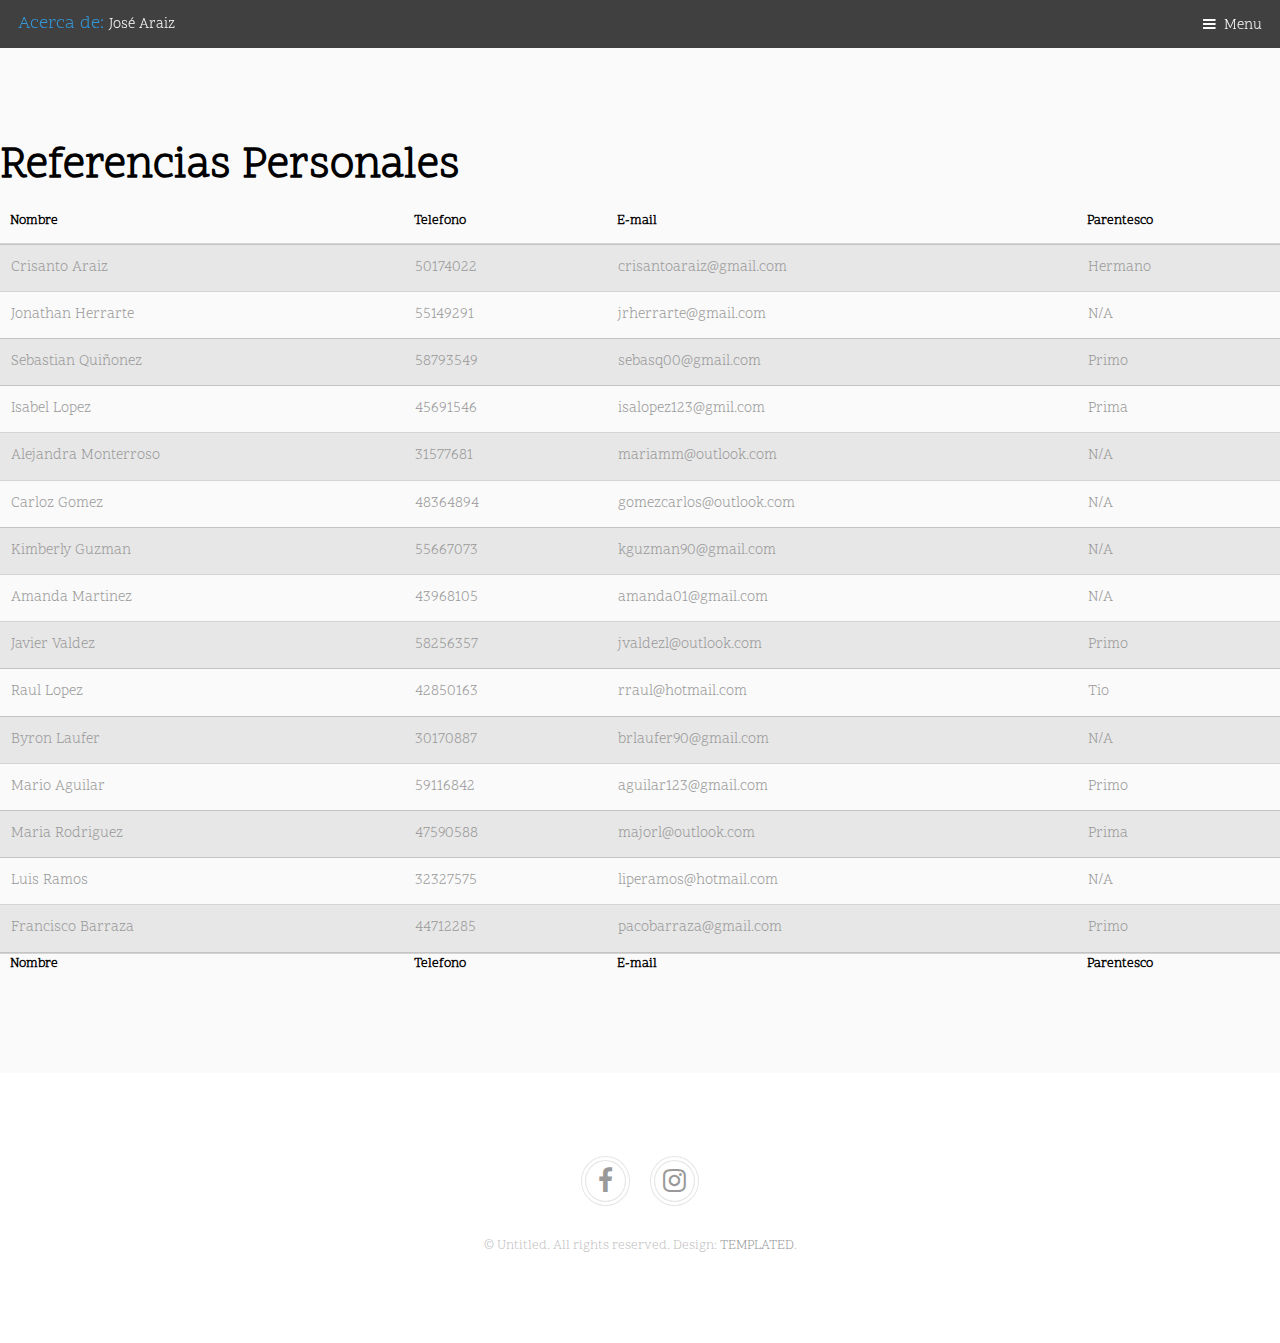
<file: contactos.html>
<!DOCTYPE html>
<!--
	Urban by TEMPLATED
	templated.co @templatedco
	Released for free under the Creative Commons Attribution 3.0 license (templated.co/license)
-->
<html lang="en">
<head>
	<meta charset="UTF-8">
	<title>REFERENCIAS - JA</title>
	<link rel="stylesheet" href="http://cdn.datatables.net/1.10.2/css/jquery.dataTables.css">
	<link rel="stylesheet" href="assets/css/main.css" />
	<script src="http://code.jquery.com/jquery-2.1.1.min.js"></script>
	<script type="text/javascript" src="http://cdn.datatables.net/1.10.2/js/jquery.dataTables.min.js"></script>
	<script src="assets/js/table.js"></script>

</head>
<body class="subpage">

	<!-- Header -->
		<header id="header">
			<div class="logo"><a href="index.html">Acerca de: <span>José Araiz</span></a></div>
			<a href="#menu">Menu</a>
		</header>
	<!-- Nav -->
		<nav id="menu">
			<ul class="links">
				<li><a href="index.html">JOSE</a></li>
				<li><a href="proyectos.html">PROYECTOS</a></li>
				<li><a href="formulario.html">CONTACTO</a></li>
				<li><a href="skills.html">SKILLS</a></li>
				<li><a href="contactos.html">REFERENCIAS</a></li>
			</ul>
		</nav>
		<section class="wrapper style1">
			<h1>Referencias Personales</h1>
			<table id="tabla" class="display" cellspacing="0" width="100%">
				<thead>
					<tr>
						<th>Nombre</th>
						<th>Telefono</th>
						<th>E-mail</th>
						<th>Parentesco</th>
					</tr>
				</thead>
				<tfoot>
					<tr>
						<th>Nombre</th>
						<th>Telefono</th>
						<th>E-mail</th>
						<th>Parentesco</th>
					</tr>
				</tfoot>
				<tbody>
					<tr>
						<td>Crisanto Araiz</td>
						<td>50174022</td>
						<td>crisantoaraiz@gmail.com</td>
						<td>Hermano</td>
					</tr>
					<tr>
						<td>Jonathan Herrarte</td>
						<td>55149291</td>
						<td>jrherrarte@gmail.com</td>
						<td>N/A</td>
					</tr>
					<tr>
						<td>Sebastian Quiñonez</td>
						<td>58793549</td>
						<td>sebasq00@gmail.com</td>
						<td>Primo</td>
					</tr>
					<tr>
						<td>Isabel Lopez</td>
						<td>45691546</td>
						<td>isalopez123@gmil.com</td>
						<td>Prima</td>
					</tr>
					<tr>
						<td>Alejandra Monterroso</td>
						<td>31577681</td>
						<td>mariamm@outlook.com</td>
						<td>N/A</td>
					</tr>
					<tr>
						<td>Carloz Gomez</td>
						<td>48364894</td>
						<td>gomezcarlos@outlook.com</td>
						<td>N/A</td>
					</tr>
					<tr>
						<td>Kimberly Guzman</td>
						<td>55667073</td>
						<td>kguzman90@gmail.com</td>
						<td>N/A</td>
					</tr>
					<tr>
						<td>Amanda Martinez</td>
						<td>43968105</td>
						<td>amanda01@gmail.com</td>
						<td>N/A</td>
					</tr>
					<tr>
						<td>Javier Valdez</td>
						<td>58256357</td>
						<td>jvaldezl@outlook.com</td>
						<td>Primo</td>
					</tr>
					<tr>
						<td>Raul Lopez</td>
						<td>42850163</td>
						<td>rraul@hotmail.com</td>
						<td>Tio</td>
					</tr>
					<tr>
						<td>Byron Laufer</td>
						<td>30170887</td>
						<td>brlaufer90@gmail.com</td>
						<td>N/A</td>
					</tr>
					<tr>
						<td>Mario Aguilar</td>
						<td>59116842</td>
						<td>aguilar123@gmail.com</td>
						<td>Primo</td>
					</tr>
					<tr>
						<td>Maria Rodriguez</td>
						<td>47590588</td>
						<td>majorl@outlook.com</td>
						<td>Prima</td>
					</tr>
					<tr>
						<td>Luis Ramos</td>
						<td>32327575</td>
						<td>liperamos@hotmail.com</td>
						<td>N/A</td>
					</tr>
					<tr>
						<td>Francisco Barraza</td>
						<td>44712285</td>
						<td>pacobarraza@gmail.com</td>
						<td>Primo</td>
					</tr>
				</tbody>
			</table>
		</section>
		
		<!-- Footer -->
		<footer id="footer">
				<div class="copyright">
					<ul class="icons">
						<li><a href="https://www.facebook.com/jose.araiz.5/" class="icon fa-facebook"><span class="label">Facebook</span></a></li>
						<li><a href="https://www.instagram.com/araiz_jose/" class="icon fa-instagram"><span class="label">Instagram</span></a></li>
					</ul>
					<p>&copy; Untitled. All rights reserved. Design: <a href="https://templated.co">TEMPLATED</a>.</p>
				</div>
		</footer>
		
		<!-- Scripts -->
			<script src="assets/js/jquery.scrolly.min.js"></script>
			<script src="assets/js/jquery.scrollex.min.js"></script>
			<script src="assets/js/skel.min.js"></script>
			<script src="assets/js/util.js"></script>
			<script src="assets/js/main.js"></script>
</body>
</html>
</file>
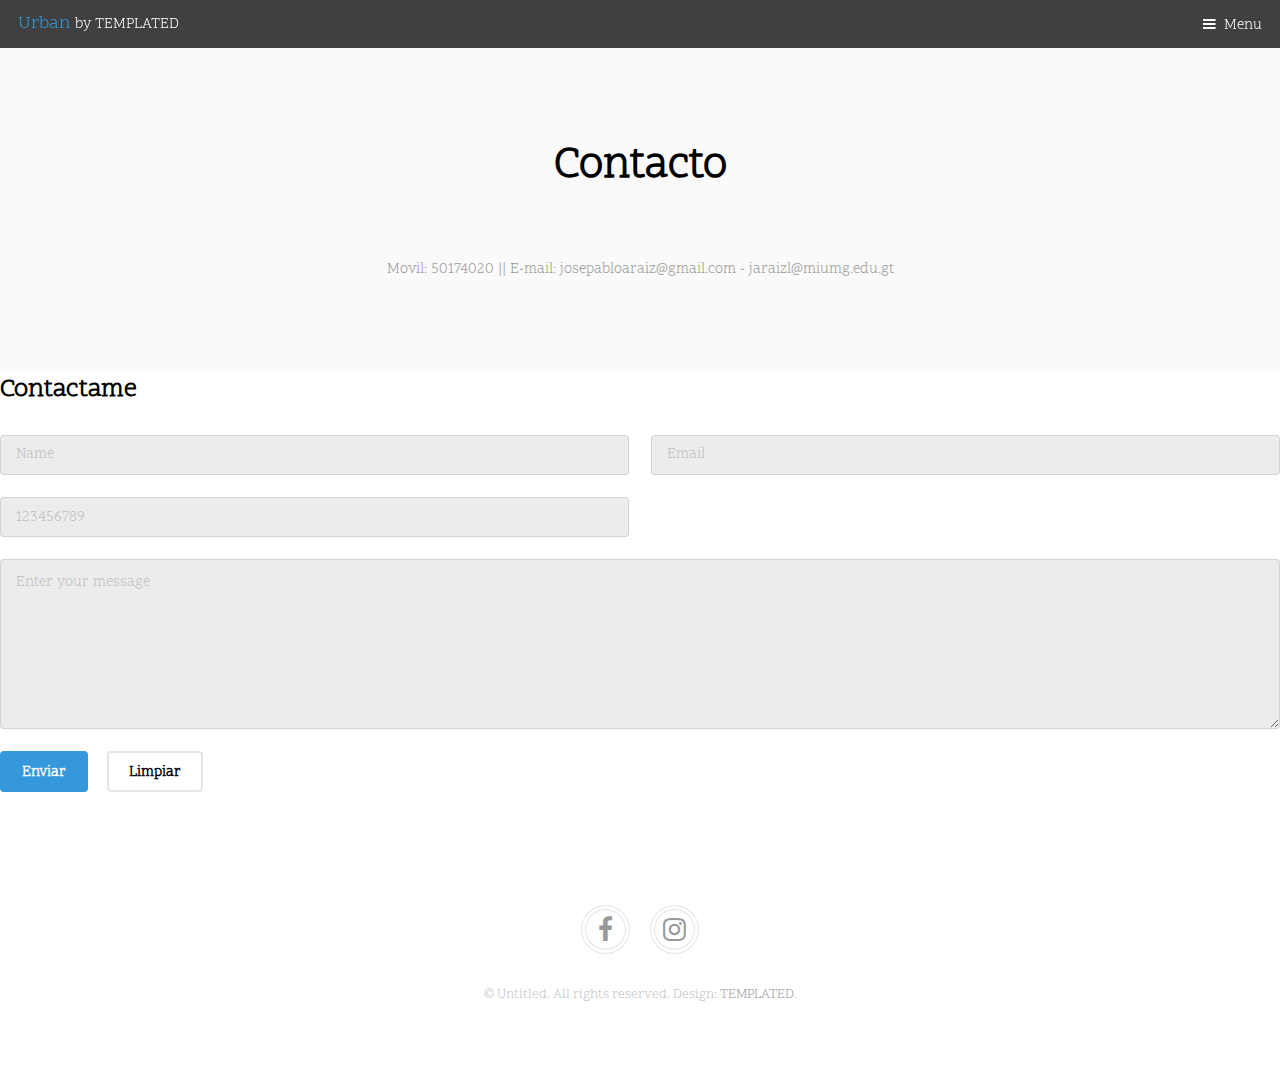
<file: formulario.html>
<!DOCTYPE HTML>
<!--
	Urban by TEMPLATED
	templated.co @templatedco
	Released for free under the Creative Commons Attribution 3.0 license (templated.co/license)
-->
<html>
	<head>
		<title>Generic - Urban by TEMPLATED</title>
		<meta charset="utf-8" />
		<meta name="viewport" content="width=device-width, initial-scale=1" />
		<link rel="stylesheet" href="assets/css/main.css" />
	</head>
	<body class="subpage">

		<!-- Header -->
			<header id="header">
				<div class="logo"><a href="index.html">Urban <span>by TEMPLATED</span></a></div>
				<a href="#menu">Menu</a>
			</header>

		<!-- Nav -->
			<nav id="menu">
				<ul class="links">
					<li><a href="index.html">JOSE</a></li>
					<li><a href="proyectos.html">PROYECTOS</a></li>
					<li><a href="formulario.html">CONTACTO</a></li>
					<li><a href="skills.html">SKILLS</a></li>
					<li><a href="contactos.html">REFERENCIAS</a></li>
				</ul>
			</nav>

		<!-- Main -->
			<div id="main">

				<!-- Section -->
					<section class="wrapper style1">
						<div class="inner">
							<header class="align-center">
								<h1>Contacto</h1>
							</header>
							<p align="center">Movil: 50174020 || E-mail: josepabloaraiz@gmail.com - jaraizl@miumg.edu.gt </p>
						</div>
					</section>

				<!-- Section -->
				<h3>Contactame</h3>

				<form method="post" action="#">
					<div class="row uniform">
						<div class="6u 12u$(xsmall)">
							<input type="text" name="name" id="name" value="" placeholder="Name" />
						</div>
						<div class="6u$ 12u$(xsmall)">
							<input type="email" name="email" id="email" value="" placeholder="Email" />
						</div>
						<div class="6u 12u$(xsmall)">
							<input type="text" name="telefono" id="telefono" value="" placeholder="123456789" />
						</div>

						<!-- Break -->
						<div class="12u$">
							<textarea name="message" id="message" placeholder="Enter your message" rows="6"></textarea>
						</div>
						<!-- Break -->
						<div class="12u$">
							<ul class="actions">
								<li><input type="submit" value="Enviar" /></li>
								<li><input type="reset" value="Limpiar" class="alt" /></li>
							</ul>
						</div>
					</div>
				</form>
			</div>

		<!-- Footer -->
			<footer id="footer">
				<div class="copyright">
					<ul class="icons">
						<li><a href="https://www.facebook.com/jose.araiz.5/" class="icon fa-facebook"><span class="label">Facebook</span></a></li>
						<li><a href="https://www.instagram.com/araiz_jose/" class="icon fa-instagram"><span class="label">Instagram</span></a></li>
					</ul>
					<p>&copy; Untitled. All rights reserved. Design: <a href="https://templated.co">TEMPLATED</a>.</p>
				</div>
			</footer>

		<!-- Scripts -->
			<script src="assets/js/jquery.min.js"></script>
			<script src="assets/js/jquery.scrolly.min.js"></script>
			<script src="assets/js/jquery.scrollex.min.js"></script>
			<script src="assets/js/skel.min.js"></script>
			<script src="assets/js/util.js"></script>
			<script src="assets/js/main.js"></script>

	</body>
</html>
</file>
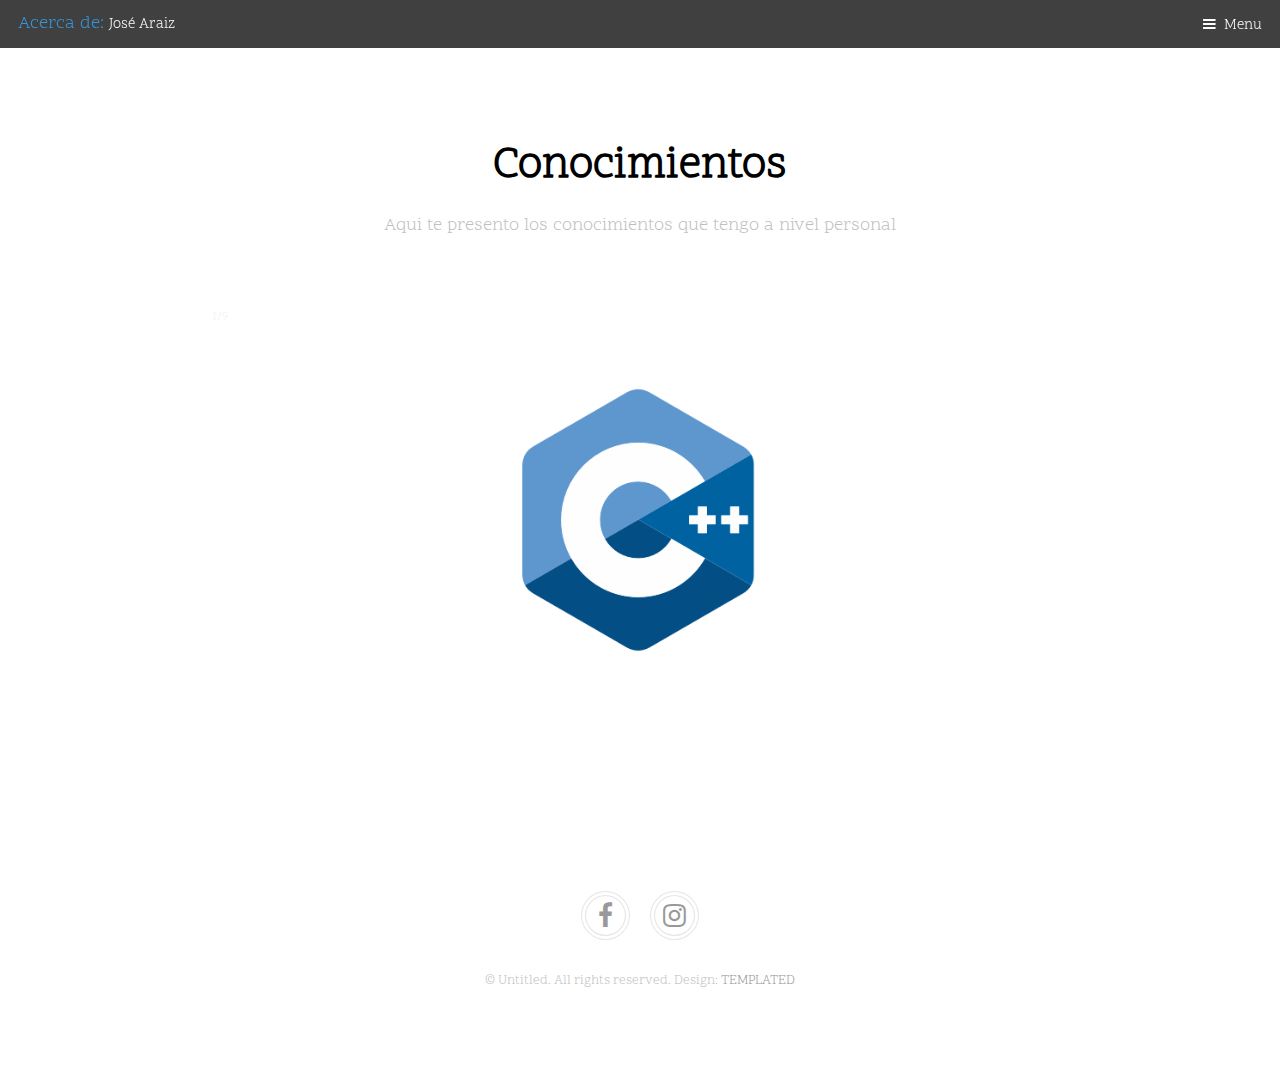
<file: skills.html>
<!DOCTYPE HTML>
<!--
	Urban by TEMPLATED
	templated.co @templatedco
	Released for free under the Creative Commons Attribution 3.0 license (templated.co/license)
-->
<html>
	<head>
		<title>SKILLS - JA</title>
		<meta charset="utf-8" />
		<meta name="viewport" content="width=device-width, initial-scale=1" />
		<link rel="stylesheet" href="assets/css/main.css" />
	</head>
	<body class="subpage">

		<!-- Header -->
			<header id="header">
				<div class="logo"><a href="index.html">Acerca de: <span>José Araiz</span></a></div>
				<a href="#menu">Menu</a>
			</header>

		<!-- Nav -->
			<nav id="menu">
				<ul class="links">
					<li><a href="index.html">JOSE</a></li>
					<li><a href="proyectos.html">PROYECTOS</a></li>
					<li><a href="formulario.html">CONTACTO</a></li>
					<li><a href="skills.html">SKILLS</a></li>
					<li><a href="contactos.html">REFERENCIAS</a></li>
				</ul>
			</nav>

		<!-- Main -->
			<div id="main">

				<!-- Section -->
					<section class="wrapper">
						<div class="inner">
							<header class="align-center">
								<h1>Conocimientos</h1>
								<p>Aqui te presento los conocimientos que tengo a nivel personal</p>
							</header>
							
							<div class="slideshow-container" align= "center">
								<div class="mySlides fade">
									   <div class="numbertext">1/9</div>
									   <img src="images/c++.png" style="width:50%">
								</div>
								<div class="mySlides fade">
									   <div class="numbertext">2/9</div>
									   <img src="images/confluence.png" style="width:50%">
								</div>
								<div class="mySlides fade">
									   <div class="numbertext">3/9</div>
									   <img src="images/java.png" style="width:50%">
								</div>
								<div class="mySlides fade">
									   <div class="numbertext">4/9</div>
									   <img src="images/jira.png" style="width:50%">
								</div>
								<div class="mySlides fade">
									   <div class="numbertext">5/9</div>
									   <img src="images/python.png" style="width:50%">
								</div>
								<div class="mySlides fade">
									   <div class="numbertext">6/9</div>
									   <img src="images/sapb1.png" style="width:50%">
								</div>
								<div class="mySlides fade">
									   <div class="numbertext">7/9</div>
									   <img src="images/scrum.png" style="width:50%">
								</div>
								<div class="mySlides fade">
									   <div class="numbertext">8/9</div>
									   <img src="images/selenium.png" style="width:50%">
								</div>
								<div class="mySlides fade">
									   <div class="numbertext">9/9</div>
									   <img src="images/xray.png" style="width:50%">
								</div>

							</div>
							<style>
								*{box-sizing:border-box}
								.slideshow-container{
								 max-width: 1000px;
								 position:relative;
								 margin:auto;
								}
								.mySlides{
								 display:none;
								}
								prev, .next{
								 cursor:pointer;
								 position:absolute;
								 top:50%;
								 width:auto;
								 margin-top:-22px;
								 padding:16px;
								 color:white;
								 font-weight:bold;
								 font-size:18px;
								 transition:0.6s ease;
								 border-radius:0 3px 3px 0;
								}
								.next{
								 right:0;
								 border-radius:3px 0 0 3px;
								}
								.prev:hover, .next:hover{
								 background-color:rgba(0,0,0,0.8);
								}
								.text{
								 color:#f2f2f2;
								 font-size:15px;
								 padding:8px 12px;
								 position:absolute;
								 bottom:8px;
								 width:50%;
								 text-align:center;
								}

								.numbertext{
								 color:#f2f2f2;
								 font-size:12px;
								 padding:8px 12px;
								 position:absolute;
								 top:0;
								}
								.fade{
								 -webkit-animation-name:fade;
								 -webkit-animation-duration:1.5s;
								 animation-name:fade;
								 animation-duration:1.5s;
								}

								@-webkit-keyframes fade{
								 from{opacity:.4}
								 to{opacity:1}
								}

								@keyframes fade{
								 from{opacity:.4}
								 to{opacity:1}
								}
							</style>
							<script> 
								var slideIndex = 0;
								showSlides();

								function showSlides() {
									   var i;
									   var slides = document.getElementsByClassName("mySlides");
									   for (i = 0; i < slides.length; i++) {
										slides[i].style.display = "none";
									   }
									   slideIndex++;
									   if(slideIndex > slides.length) {slideIndex = 1}
									   slides[slideIndex-1].style.display = "block";
									   setTimeout(showSlides,4000);
								}
							</script> 
						</div>
					</section>

				<!-- Section -->

			</div>

		<!-- Footer -->
			<footer id="footer">
				<div class="copyright">
					<ul class="icons">
						<li><a href="https://www.facebook.com/jose.araiz.5/" class="icon fa-facebook"><span class="label">Facebook</span></a></li>
						<li><a href="https://www.instagram.com/araiz_jose/" class="icon fa-instagram"><span class="label">Instagram</span></a></li>
					</ul>
					<p>&copy; Untitled. All rights reserved. Design: <a href="https://templated.co">TEMPLATED</a></p>
				</div>
			</footer>

		<!-- Scripts -->
			<script src="assets/js/jquery.min.js"></script>
			<script src="assets/js/jquery.scrolly.min.js"></script>
			<script src="assets/js/jquery.scrollex.min.js"></script>
			<script src="assets/js/skel.min.js"></script>
			<script src="assets/js/util.js"></script>
			<script src="assets/js/main.js"></script>

	</body>
</html>
</file>
<file: assets/css/main.css>
@charset "UTF-8";
@import url(font-awesome.min.css);
@import url("https://fonts.googleapis.com/css?family=Scope+One|Trocchi");

/*
	Urban by TEMPLATED
	templated.co @templatedco
	Released for free under the Creative Commons Attribution 3.0 license (templated.co/license)
*/

/* Reset */

	html, body, div, span, applet, object, iframe, h1, h2, h3, h4, h5, h6, p, blockquote, pre, a, abbr, acronym, address, big, cite, code, del, dfn, em, img, ins, kbd, q, s, samp, small, strike, strong, sub, sup, tt, var, b, u, i, center, dl, dt, dd, ol, ul, li, fieldset, form, label, legend, table, caption, tbody, tfoot, thead, tr, th, td, article, aside, canvas, details, embed, figure, figcaption, footer, header, hgroup, menu, nav, output, ruby, section, summary, time, mark, audio, video {
		margin: 0;
		padding: 0;
		border: 0;
		font-size: 100%;
		font: inherit;
		vertical-align: baseline;
	}

	article, aside, details, figcaption, figure, footer, header, hgroup, menu, nav, section {
		display: block;
	}

	body {
		line-height: 1;
	}

	ol, ul {
		list-style: none;
	}

	blockquote, q {
		quotes: none;
	}

	blockquote:before, blockquote:after, q:before, q:after {
		content: '';
		content: none;
	}

	table {
		border-collapse: collapse;
		border-spacing: 0;
	}

	body {
		-webkit-text-size-adjust: none;
	}

/* Box Model */

	*, *:before, *:after {
		-moz-box-sizing: border-box;
		-webkit-box-sizing: border-box;
		box-sizing: border-box;
	}

/* Containers */

	.container {
		margin-left: auto;
		margin-right: auto;
	}

	.container.\31 25\25 {
		width: 100%;
		max-width: 100em;
		min-width: 80em;
	}

	.container.\37 5\25 {
		width: 60em;
	}

	.container.\35 0\25 {
		width: 40em;
	}

	.container.\32 5\25 {
		width: 20em;
	}

	.container {
		width: 80em;
	}

	@media screen and (max-width: 1680px) {

		.container.\31 25\25 {
			width: 100%;
			max-width: 100em;
			min-width: 80em;
		}

		.container.\37 5\25 {
			width: 60em;
		}

		.container.\35 0\25 {
			width: 40em;
		}

		.container.\32 5\25 {
			width: 20em;
		}

		.container {
			width: 80em;
		}

	}

	@media screen and (max-width: 1280px) {

		.container.\31 25\25 {
			width: 100%;
			max-width: 81.25em;
			min-width: 65em;
		}

		.container.\37 5\25 {
			width: 48.75em;
		}

		.container.\35 0\25 {
			width: 32.5em;
		}

		.container.\32 5\25 {
			width: 16.25em;
		}

		.container {
			width: 65em;
		}

	}

	@media screen and (max-width: 980px) {

		.container.\31 25\25 {
			width: 100%;
			max-width: 112.5%;
			min-width: 90%;
		}

		.container.\37 5\25 {
			width: 67.5%;
		}

		.container.\35 0\25 {
			width: 45%;
		}

		.container.\32 5\25 {
			width: 22.5%;
		}

		.container {
			width: 90%;
		}

	}

	@media screen and (max-width: 736px) {

		.container.\31 25\25 {
			width: 100%;
			max-width: 112.5%;
			min-width: 90%;
		}

		.container.\37 5\25 {
			width: 67.5%;
		}

		.container.\35 0\25 {
			width: 45%;
		}

		.container.\32 5\25 {
			width: 22.5%;
		}

		.container {
			width: 90% !important;
		}

	}

	@media screen and (max-width: 480px) {

		.container.\31 25\25 {
			width: 100%;
			max-width: 112.5%;
			min-width: 90%;
		}

		.container.\37 5\25 {
			width: 67.5%;
		}

		.container.\35 0\25 {
			width: 45%;
		}

		.container.\32 5\25 {
			width: 22.5%;
		}

		.container {
			width: 90% !important;
		}

	}

/* Grid */

	.row {
		border-bottom: solid 1px transparent;
		-moz-box-sizing: border-box;
		-webkit-box-sizing: border-box;
		box-sizing: border-box;
	}

	.row > * {
		float: left;
		-moz-box-sizing: border-box;
		-webkit-box-sizing: border-box;
		box-sizing: border-box;
	}

	.row:after, .row:before {
		content: '';
		display: block;
		clear: both;
		height: 0;
	}

	.row.uniform > * > :first-child {
		margin-top: 0;
	}

	.row.uniform > * > :last-child {
		margin-bottom: 0;
	}

	.row.\30 \25 > * {
		padding: 0 0 0 0em;
	}

	.row.\30 \25 {
		margin: 0 0 -1px 0em;
	}

	.row.uniform.\30 \25 > * {
		padding: 0em 0 0 0em;
	}

	.row.uniform.\30 \25 {
		margin: 0em 0 -1px 0em;
	}

	.row > * {
		padding: 0 0 0 2em;
	}

	.row {
		margin: 0 0 -1px -2em;
	}

	.row.uniform > * {
		padding: 2em 0 0 2em;
	}

	.row.uniform {
		margin: -2em 0 -1px -2em;
	}

	.row.\32 00\25 > * {
		padding: 0 0 0 4em;
	}

	.row.\32 00\25 {
		margin: 0 0 -1px -4em;
	}

	.row.uniform.\32 00\25 > * {
		padding: 4em 0 0 4em;
	}

	.row.uniform.\32 00\25 {
		margin: -4em 0 -1px -4em;
	}

	.row.\31 50\25 > * {
		padding: 0 0 0 3em;
	}

	.row.\31 50\25 {
		margin: 0 0 -1px -3em;
	}

	.row.uniform.\31 50\25 > * {
		padding: 3em 0 0 3em;
	}

	.row.uniform.\31 50\25 {
		margin: -3em 0 -1px -3em;
	}

	.row.\35 0\25 > * {
		padding: 0 0 0 1em;
	}

	.row.\35 0\25 {
		margin: 0 0 -1px -1em;
	}

	.row.uniform.\35 0\25 > * {
		padding: 1em 0 0 1em;
	}

	.row.uniform.\35 0\25 {
		margin: -1em 0 -1px -1em;
	}

	.row.\32 5\25 > * {
		padding: 0 0 0 0.5em;
	}

	.row.\32 5\25 {
		margin: 0 0 -1px -0.5em;
	}

	.row.uniform.\32 5\25 > * {
		padding: 0.5em 0 0 0.5em;
	}

	.row.uniform.\32 5\25 {
		margin: -0.5em 0 -1px -0.5em;
	}

	.\31 2u, .\31 2u\24 {
		width: 100%;
		clear: none;
		margin-left: 0;
	}

	.\31 1u, .\31 1u\24 {
		width: 91.6666666667%;
		clear: none;
		margin-left: 0;
	}

	.\31 0u, .\31 0u\24 {
		width: 83.3333333333%;
		clear: none;
		margin-left: 0;
	}

	.\39 u, .\39 u\24 {
		width: 75%;
		clear: none;
		margin-left: 0;
	}

	.\38 u, .\38 u\24 {
		width: 66.6666666667%;
		clear: none;
		margin-left: 0;
	}

	.\37 u, .\37 u\24 {
		width: 58.3333333333%;
		clear: none;
		margin-left: 0;
	}

	.\36 u, .\36 u\24 {
		width: 50%;
		clear: none;
		margin-left: 0;
	}

	.\35 u, .\35 u\24 {
		width: 41.6666666667%;
		clear: none;
		margin-left: 0;
	}

	.\34 u, .\34 u\24 {
		width: 33.3333333333%;
		clear: none;
		margin-left: 0;
	}

	.\33 u, .\33 u\24 {
		width: 25%;
		clear: none;
		margin-left: 0;
	}

	.\32 u, .\32 u\24 {
		width: 16.6666666667%;
		clear: none;
		margin-left: 0;
	}

	.\31 u, .\31 u\24 {
		width: 8.3333333333%;
		clear: none;
		margin-left: 0;
	}

	.\31 2u\24 + *,
	.\31 1u\24 + *,
	.\31 0u\24 + *,
	.\39 u\24 + *,
	.\38 u\24 + *,
	.\37 u\24 + *,
	.\36 u\24 + *,
	.\35 u\24 + *,
	.\34 u\24 + *,
	.\33 u\24 + *,
	.\32 u\24 + *,
	.\31 u\24 + * {
		clear: left;
	}

	.\-11u {
		margin-left: 91.66667%;
	}

	.\-10u {
		margin-left: 83.33333%;
	}

	.\-9u {
		margin-left: 75%;
	}

	.\-8u {
		margin-left: 66.66667%;
	}

	.\-7u {
		margin-left: 58.33333%;
	}

	.\-6u {
		margin-left: 50%;
	}

	.\-5u {
		margin-left: 41.66667%;
	}

	.\-4u {
		margin-left: 33.33333%;
	}

	.\-3u {
		margin-left: 25%;
	}

	.\-2u {
		margin-left: 16.66667%;
	}

	.\-1u {
		margin-left: 8.33333%;
	}

	@media screen and (max-width: 1680px) {

		.row > * {
			padding: 0 0 0 2em;
		}

		.row {
			margin: 0 0 -1px -2em;
		}

		.row.uniform > * {
			padding: 2em 0 0 2em;
		}

		.row.uniform {
			margin: -2em 0 -1px -2em;
		}

		.row.\32 00\25 > * {
			padding: 0 0 0 4em;
		}

		.row.\32 00\25 {
			margin: 0 0 -1px -4em;
		}

		.row.uniform.\32 00\25 > * {
			padding: 4em 0 0 4em;
		}

		.row.uniform.\32 00\25 {
			margin: -4em 0 -1px -4em;
		}

		.row.\31 50\25 > * {
			padding: 0 0 0 3em;
		}

		.row.\31 50\25 {
			margin: 0 0 -1px -3em;
		}

		.row.uniform.\31 50\25 > * {
			padding: 3em 0 0 3em;
		}

		.row.uniform.\31 50\25 {
			margin: -3em 0 -1px -3em;
		}

		.row.\35 0\25 > * {
			padding: 0 0 0 1em;
		}

		.row.\35 0\25 {
			margin: 0 0 -1px -1em;
		}

		.row.uniform.\35 0\25 > * {
			padding: 1em 0 0 1em;
		}

		.row.uniform.\35 0\25 {
			margin: -1em 0 -1px -1em;
		}

		.row.\32 5\25 > * {
			padding: 0 0 0 0.5em;
		}

		.row.\32 5\25 {
			margin: 0 0 -1px -0.5em;
		}

		.row.uniform.\32 5\25 > * {
			padding: 0.5em 0 0 0.5em;
		}

		.row.uniform.\32 5\25 {
			margin: -0.5em 0 -1px -0.5em;
		}

		.\31 2u\28xlarge\29, .\31 2u\24\28xlarge\29 {
			width: 100%;
			clear: none;
			margin-left: 0;
		}

		.\31 1u\28xlarge\29, .\31 1u\24\28xlarge\29 {
			width: 91.6666666667%;
			clear: none;
			margin-left: 0;
		}

		.\31 0u\28xlarge\29, .\31 0u\24\28xlarge\29 {
			width: 83.3333333333%;
			clear: none;
			margin-left: 0;
		}

		.\39 u\28xlarge\29, .\39 u\24\28xlarge\29 {
			width: 75%;
			clear: none;
			margin-left: 0;
		}

		.\38 u\28xlarge\29, .\38 u\24\28xlarge\29 {
			width: 66.6666666667%;
			clear: none;
			margin-left: 0;
		}

		.\37 u\28xlarge\29, .\37 u\24\28xlarge\29 {
			width: 58.3333333333%;
			clear: none;
			margin-left: 0;
		}

		.\36 u\28xlarge\29, .\36 u\24\28xlarge\29 {
			width: 50%;
			clear: none;
			margin-left: 0;
		}

		.\35 u\28xlarge\29, .\35 u\24\28xlarge\29 {
			width: 41.6666666667%;
			clear: none;
			margin-left: 0;
		}

		.\34 u\28xlarge\29, .\34 u\24\28xlarge\29 {
			width: 33.3333333333%;
			clear: none;
			margin-left: 0;
		}

		.\33 u\28xlarge\29, .\33 u\24\28xlarge\29 {
			width: 25%;
			clear: none;
			margin-left: 0;
		}

		.\32 u\28xlarge\29, .\32 u\24\28xlarge\29 {
			width: 16.6666666667%;
			clear: none;
			margin-left: 0;
		}

		.\31 u\28xlarge\29, .\31 u\24\28xlarge\29 {
			width: 8.3333333333%;
			clear: none;
			margin-left: 0;
		}

		.\31 2u\24\28xlarge\29 + *,
		.\31 1u\24\28xlarge\29 + *,
		.\31 0u\24\28xlarge\29 + *,
		.\39 u\24\28xlarge\29 + *,
		.\38 u\24\28xlarge\29 + *,
		.\37 u\24\28xlarge\29 + *,
		.\36 u\24\28xlarge\29 + *,
		.\35 u\24\28xlarge\29 + *,
		.\34 u\24\28xlarge\29 + *,
		.\33 u\24\28xlarge\29 + *,
		.\32 u\24\28xlarge\29 + *,
		.\31 u\24\28xlarge\29 + * {
			clear: left;
		}

		.\-11u\28xlarge\29 {
			margin-left: 91.66667%;
		}

		.\-10u\28xlarge\29 {
			margin-left: 83.33333%;
		}

		.\-9u\28xlarge\29 {
			margin-left: 75%;
		}

		.\-8u\28xlarge\29 {
			margin-left: 66.66667%;
		}

		.\-7u\28xlarge\29 {
			margin-left: 58.33333%;
		}

		.\-6u\28xlarge\29 {
			margin-left: 50%;
		}

		.\-5u\28xlarge\29 {
			margin-left: 41.66667%;
		}

		.\-4u\28xlarge\29 {
			margin-left: 33.33333%;
		}

		.\-3u\28xlarge\29 {
			margin-left: 25%;
		}

		.\-2u\28xlarge\29 {
			margin-left: 16.66667%;
		}

		.\-1u\28xlarge\29 {
			margin-left: 8.33333%;
		}

	}

	@media screen and (max-width: 1280px) {

		.row > * {
			padding: 0 0 0 1.5em;
		}

		.row {
			margin: 0 0 -1px -1.5em;
		}

		.row.uniform > * {
			padding: 1.5em 0 0 1.5em;
		}

		.row.uniform {
			margin: -1.5em 0 -1px -1.5em;
		}

		.row.\32 00\25 > * {
			padding: 0 0 0 3em;
		}

		.row.\32 00\25 {
			margin: 0 0 -1px -3em;
		}

		.row.uniform.\32 00\25 > * {
			padding: 3em 0 0 3em;
		}

		.row.uniform.\32 00\25 {
			margin: -3em 0 -1px -3em;
		}

		.row.\31 50\25 > * {
			padding: 0 0 0 2.25em;
		}

		.row.\31 50\25 {
			margin: 0 0 -1px -2.25em;
		}

		.row.uniform.\31 50\25 > * {
			padding: 2.25em 0 0 2.25em;
		}

		.row.uniform.\31 50\25 {
			margin: -2.25em 0 -1px -2.25em;
		}

		.row.\35 0\25 > * {
			padding: 0 0 0 0.75em;
		}

		.row.\35 0\25 {
			margin: 0 0 -1px -0.75em;
		}

		.row.uniform.\35 0\25 > * {
			padding: 0.75em 0 0 0.75em;
		}

		.row.uniform.\35 0\25 {
			margin: -0.75em 0 -1px -0.75em;
		}

		.row.\32 5\25 > * {
			padding: 0 0 0 0.375em;
		}

		.row.\32 5\25 {
			margin: 0 0 -1px -0.375em;
		}

		.row.uniform.\32 5\25 > * {
			padding: 0.375em 0 0 0.375em;
		}

		.row.uniform.\32 5\25 {
			margin: -0.375em 0 -1px -0.375em;
		}

		.\31 2u\28large\29, .\31 2u\24\28large\29 {
			width: 100%;
			clear: none;
			margin-left: 0;
		}

		.\31 1u\28large\29, .\31 1u\24\28large\29 {
			width: 91.6666666667%;
			clear: none;
			margin-left: 0;
		}

		.\31 0u\28large\29, .\31 0u\24\28large\29 {
			width: 83.3333333333%;
			clear: none;
			margin-left: 0;
		}

		.\39 u\28large\29, .\39 u\24\28large\29 {
			width: 75%;
			clear: none;
			margin-left: 0;
		}

		.\38 u\28large\29, .\38 u\24\28large\29 {
			width: 66.6666666667%;
			clear: none;
			margin-left: 0;
		}

		.\37 u\28large\29, .\37 u\24\28large\29 {
			width: 58.3333333333%;
			clear: none;
			margin-left: 0;
		}

		.\36 u\28large\29, .\36 u\24\28large\29 {
			width: 50%;
			clear: none;
			margin-left: 0;
		}

		.\35 u\28large\29, .\35 u\24\28large\29 {
			width: 41.6666666667%;
			clear: none;
			margin-left: 0;
		}

		.\34 u\28large\29, .\34 u\24\28large\29 {
			width: 33.3333333333%;
			clear: none;
			margin-left: 0;
		}

		.\33 u\28large\29, .\33 u\24\28large\29 {
			width: 25%;
			clear: none;
			margin-left: 0;
		}

		.\32 u\28large\29, .\32 u\24\28large\29 {
			width: 16.6666666667%;
			clear: none;
			margin-left: 0;
		}

		.\31 u\28large\29, .\31 u\24\28large\29 {
			width: 8.3333333333%;
			clear: none;
			margin-left: 0;
		}

		.\31 2u\24\28large\29 + *,
		.\31 1u\24\28large\29 + *,
		.\31 0u\24\28large\29 + *,
		.\39 u\24\28large\29 + *,
		.\38 u\24\28large\29 + *,
		.\37 u\24\28large\29 + *,
		.\36 u\24\28large\29 + *,
		.\35 u\24\28large\29 + *,
		.\34 u\24\28large\29 + *,
		.\33 u\24\28large\29 + *,
		.\32 u\24\28large\29 + *,
		.\31 u\24\28large\29 + * {
			clear: left;
		}

		.\-11u\28large\29 {
			margin-left: 91.66667%;
		}

		.\-10u\28large\29 {
			margin-left: 83.33333%;
		}

		.\-9u\28large\29 {
			margin-left: 75%;
		}

		.\-8u\28large\29 {
			margin-left: 66.66667%;
		}

		.\-7u\28large\29 {
			margin-left: 58.33333%;
		}

		.\-6u\28large\29 {
			margin-left: 50%;
		}

		.\-5u\28large\29 {
			margin-left: 41.66667%;
		}

		.\-4u\28large\29 {
			margin-left: 33.33333%;
		}

		.\-3u\28large\29 {
			margin-left: 25%;
		}

		.\-2u\28large\29 {
			margin-left: 16.66667%;
		}

		.\-1u\28large\29 {
			margin-left: 8.33333%;
		}

	}

	@media screen and (max-width: 980px) {

		.row > * {
			padding: 0 0 0 1.5em;
		}

		.row {
			margin: 0 0 -1px -1.5em;
		}

		.row.uniform > * {
			padding: 1.5em 0 0 1.5em;
		}

		.row.uniform {
			margin: -1.5em 0 -1px -1.5em;
		}

		.row.\32 00\25 > * {
			padding: 0 0 0 3em;
		}

		.row.\32 00\25 {
			margin: 0 0 -1px -3em;
		}

		.row.uniform.\32 00\25 > * {
			padding: 3em 0 0 3em;
		}

		.row.uniform.\32 00\25 {
			margin: -3em 0 -1px -3em;
		}

		.row.\31 50\25 > * {
			padding: 0 0 0 2.25em;
		}

		.row.\31 50\25 {
			margin: 0 0 -1px -2.25em;
		}

		.row.uniform.\31 50\25 > * {
			padding: 2.25em 0 0 2.25em;
		}

		.row.uniform.\31 50\25 {
			margin: -2.25em 0 -1px -2.25em;
		}

		.row.\35 0\25 > * {
			padding: 0 0 0 0.75em;
		}

		.row.\35 0\25 {
			margin: 0 0 -1px -0.75em;
		}

		.row.uniform.\35 0\25 > * {
			padding: 0.75em 0 0 0.75em;
		}

		.row.uniform.\35 0\25 {
			margin: -0.75em 0 -1px -0.75em;
		}

		.row.\32 5\25 > * {
			padding: 0 0 0 0.375em;
		}

		.row.\32 5\25 {
			margin: 0 0 -1px -0.375em;
		}

		.row.uniform.\32 5\25 > * {
			padding: 0.375em 0 0 0.375em;
		}

		.row.uniform.\32 5\25 {
			margin: -0.375em 0 -1px -0.375em;
		}

		.\31 2u\28medium\29, .\31 2u\24\28medium\29 {
			width: 100%;
			clear: none;
			margin-left: 0;
		}

		.\31 1u\28medium\29, .\31 1u\24\28medium\29 {
			width: 91.6666666667%;
			clear: none;
			margin-left: 0;
		}

		.\31 0u\28medium\29, .\31 0u\24\28medium\29 {
			width: 83.3333333333%;
			clear: none;
			margin-left: 0;
		}

		.\39 u\28medium\29, .\39 u\24\28medium\29 {
			width: 75%;
			clear: none;
			margin-left: 0;
		}

		.\38 u\28medium\29, .\38 u\24\28medium\29 {
			width: 66.6666666667%;
			clear: none;
			margin-left: 0;
		}

		.\37 u\28medium\29, .\37 u\24\28medium\29 {
			width: 58.3333333333%;
			clear: none;
			margin-left: 0;
		}

		.\36 u\28medium\29, .\36 u\24\28medium\29 {
			width: 50%;
			clear: none;
			margin-left: 0;
		}

		.\35 u\28medium\29, .\35 u\24\28medium\29 {
			width: 41.6666666667%;
			clear: none;
			margin-left: 0;
		}

		.\34 u\28medium\29, .\34 u\24\28medium\29 {
			width: 33.3333333333%;
			clear: none;
			margin-left: 0;
		}

		.\33 u\28medium\29, .\33 u\24\28medium\29 {
			width: 25%;
			clear: none;
			margin-left: 0;
		}

		.\32 u\28medium\29, .\32 u\24\28medium\29 {
			width: 16.6666666667%;
			clear: none;
			margin-left: 0;
		}

		.\31 u\28medium\29, .\31 u\24\28medium\29 {
			width: 8.3333333333%;
			clear: none;
			margin-left: 0;
		}

		.\31 2u\24\28medium\29 + *,
		.\31 1u\24\28medium\29 + *,
		.\31 0u\24\28medium\29 + *,
		.\39 u\24\28medium\29 + *,
		.\38 u\24\28medium\29 + *,
		.\37 u\24\28medium\29 + *,
		.\36 u\24\28medium\29 + *,
		.\35 u\24\28medium\29 + *,
		.\34 u\24\28medium\29 + *,
		.\33 u\24\28medium\29 + *,
		.\32 u\24\28medium\29 + *,
		.\31 u\24\28medium\29 + * {
			clear: left;
		}

		.\-11u\28medium\29 {
			margin-left: 91.66667%;
		}

		.\-10u\28medium\29 {
			margin-left: 83.33333%;
		}

		.\-9u\28medium\29 {
			margin-left: 75%;
		}

		.\-8u\28medium\29 {
			margin-left: 66.66667%;
		}

		.\-7u\28medium\29 {
			margin-left: 58.33333%;
		}

		.\-6u\28medium\29 {
			margin-left: 50%;
		}

		.\-5u\28medium\29 {
			margin-left: 41.66667%;
		}

		.\-4u\28medium\29 {
			margin-left: 33.33333%;
		}

		.\-3u\28medium\29 {
			margin-left: 25%;
		}

		.\-2u\28medium\29 {
			margin-left: 16.66667%;
		}

		.\-1u\28medium\29 {
			margin-left: 8.33333%;
		}

	}

	@media screen and (max-width: 736px) {

		.row > * {
			padding: 0 0 0 1.25em;
		}

		.row {
			margin: 0 0 -1px -1.25em;
		}

		.row.uniform > * {
			padding: 1.25em 0 0 1.25em;
		}

		.row.uniform {
			margin: -1.25em 0 -1px -1.25em;
		}

		.row.\32 00\25 > * {
			padding: 0 0 0 2.5em;
		}

		.row.\32 00\25 {
			margin: 0 0 -1px -2.5em;
		}

		.row.uniform.\32 00\25 > * {
			padding: 2.5em 0 0 2.5em;
		}

		.row.uniform.\32 00\25 {
			margin: -2.5em 0 -1px -2.5em;
		}

		.row.\31 50\25 > * {
			padding: 0 0 0 1.875em;
		}

		.row.\31 50\25 {
			margin: 0 0 -1px -1.875em;
		}

		.row.uniform.\31 50\25 > * {
			padding: 1.875em 0 0 1.875em;
		}

		.row.uniform.\31 50\25 {
			margin: -1.875em 0 -1px -1.875em;
		}

		.row.\35 0\25 > * {
			padding: 0 0 0 0.625em;
		}

		.row.\35 0\25 {
			margin: 0 0 -1px -0.625em;
		}

		.row.uniform.\35 0\25 > * {
			padding: 0.625em 0 0 0.625em;
		}

		.row.uniform.\35 0\25 {
			margin: -0.625em 0 -1px -0.625em;
		}

		.row.\32 5\25 > * {
			padding: 0 0 0 0.3125em;
		}

		.row.\32 5\25 {
			margin: 0 0 -1px -0.3125em;
		}

		.row.uniform.\32 5\25 > * {
			padding: 0.3125em 0 0 0.3125em;
		}

		.row.uniform.\32 5\25 {
			margin: -0.3125em 0 -1px -0.3125em;
		}

		.\31 2u\28small\29, .\31 2u\24\28small\29 {
			width: 100%;
			clear: none;
			margin-left: 0;
		}

		.\31 1u\28small\29, .\31 1u\24\28small\29 {
			width: 91.6666666667%;
			clear: none;
			margin-left: 0;
		}

		.\31 0u\28small\29, .\31 0u\24\28small\29 {
			width: 83.3333333333%;
			clear: none;
			margin-left: 0;
		}

		.\39 u\28small\29, .\39 u\24\28small\29 {
			width: 75%;
			clear: none;
			margin-left: 0;
		}

		.\38 u\28small\29, .\38 u\24\28small\29 {
			width: 66.6666666667%;
			clear: none;
			margin-left: 0;
		}

		.\37 u\28small\29, .\37 u\24\28small\29 {
			width: 58.3333333333%;
			clear: none;
			margin-left: 0;
		}

		.\36 u\28small\29, .\36 u\24\28small\29 {
			width: 50%;
			clear: none;
			margin-left: 0;
		}

		.\35 u\28small\29, .\35 u\24\28small\29 {
			width: 41.6666666667%;
			clear: none;
			margin-left: 0;
		}

		.\34 u\28small\29, .\34 u\24\28small\29 {
			width: 33.3333333333%;
			clear: none;
			margin-left: 0;
		}

		.\33 u\28small\29, .\33 u\24\28small\29 {
			width: 25%;
			clear: none;
			margin-left: 0;
		}

		.\32 u\28small\29, .\32 u\24\28small\29 {
			width: 16.6666666667%;
			clear: none;
			margin-left: 0;
		}

		.\31 u\28small\29, .\31 u\24\28small\29 {
			width: 8.3333333333%;
			clear: none;
			margin-left: 0;
		}

		.\31 2u\24\28small\29 + *,
		.\31 1u\24\28small\29 + *,
		.\31 0u\24\28small\29 + *,
		.\39 u\24\28small\29 + *,
		.\38 u\24\28small\29 + *,
		.\37 u\24\28small\29 + *,
		.\36 u\24\28small\29 + *,
		.\35 u\24\28small\29 + *,
		.\34 u\24\28small\29 + *,
		.\33 u\24\28small\29 + *,
		.\32 u\24\28small\29 + *,
		.\31 u\24\28small\29 + * {
			clear: left;
		}

		.\-11u\28small\29 {
			margin-left: 91.66667%;
		}

		.\-10u\28small\29 {
			margin-left: 83.33333%;
		}

		.\-9u\28small\29 {
			margin-left: 75%;
		}

		.\-8u\28small\29 {
			margin-left: 66.66667%;
		}

		.\-7u\28small\29 {
			margin-left: 58.33333%;
		}

		.\-6u\28small\29 {
			margin-left: 50%;
		}

		.\-5u\28small\29 {
			margin-left: 41.66667%;
		}

		.\-4u\28small\29 {
			margin-left: 33.33333%;
		}

		.\-3u\28small\29 {
			margin-left: 25%;
		}

		.\-2u\28small\29 {
			margin-left: 16.66667%;
		}

		.\-1u\28small\29 {
			margin-left: 8.33333%;
		}

	}

	@media screen and (max-width: 480px) {

		.row > * {
			padding: 0 0 0 1.25em;
		}

		.row {
			margin: 0 0 -1px -1.25em;
		}

		.row.uniform > * {
			padding: 1.25em 0 0 1.25em;
		}

		.row.uniform {
			margin: -1.25em 0 -1px -1.25em;
		}

		.row.\32 00\25 > * {
			padding: 0 0 0 2.5em;
		}

		.row.\32 00\25 {
			margin: 0 0 -1px -2.5em;
		}

		.row.uniform.\32 00\25 > * {
			padding: 2.5em 0 0 2.5em;
		}

		.row.uniform.\32 00\25 {
			margin: -2.5em 0 -1px -2.5em;
		}

		.row.\31 50\25 > * {
			padding: 0 0 0 1.875em;
		}

		.row.\31 50\25 {
			margin: 0 0 -1px -1.875em;
		}

		.row.uniform.\31 50\25 > * {
			padding: 1.875em 0 0 1.875em;
		}

		.row.uniform.\31 50\25 {
			margin: -1.875em 0 -1px -1.875em;
		}

		.row.\35 0\25 > * {
			padding: 0 0 0 0.625em;
		}

		.row.\35 0\25 {
			margin: 0 0 -1px -0.625em;
		}

		.row.uniform.\35 0\25 > * {
			padding: 0.625em 0 0 0.625em;
		}

		.row.uniform.\35 0\25 {
			margin: -0.625em 0 -1px -0.625em;
		}

		.row.\32 5\25 > * {
			padding: 0 0 0 0.3125em;
		}

		.row.\32 5\25 {
			margin: 0 0 -1px -0.3125em;
		}

		.row.uniform.\32 5\25 > * {
			padding: 0.3125em 0 0 0.3125em;
		}

		.row.uniform.\32 5\25 {
			margin: -0.3125em 0 -1px -0.3125em;
		}

		.\31 2u\28xsmall\29, .\31 2u\24\28xsmall\29 {
			width: 100%;
			clear: none;
			margin-left: 0;
		}

		.\31 1u\28xsmall\29, .\31 1u\24\28xsmall\29 {
			width: 91.6666666667%;
			clear: none;
			margin-left: 0;
		}

		.\31 0u\28xsmall\29, .\31 0u\24\28xsmall\29 {
			width: 83.3333333333%;
			clear: none;
			margin-left: 0;
		}

		.\39 u\28xsmall\29, .\39 u\24\28xsmall\29 {
			width: 75%;
			clear: none;
			margin-left: 0;
		}

		.\38 u\28xsmall\29, .\38 u\24\28xsmall\29 {
			width: 66.6666666667%;
			clear: none;
			margin-left: 0;
		}

		.\37 u\28xsmall\29, .\37 u\24\28xsmall\29 {
			width: 58.3333333333%;
			clear: none;
			margin-left: 0;
		}

		.\36 u\28xsmall\29, .\36 u\24\28xsmall\29 {
			width: 50%;
			clear: none;
			margin-left: 0;
		}

		.\35 u\28xsmall\29, .\35 u\24\28xsmall\29 {
			width: 41.6666666667%;
			clear: none;
			margin-left: 0;
		}

		.\34 u\28xsmall\29, .\34 u\24\28xsmall\29 {
			width: 33.3333333333%;
			clear: none;
			margin-left: 0;
		}

		.\33 u\28xsmall\29, .\33 u\24\28xsmall\29 {
			width: 25%;
			clear: none;
			margin-left: 0;
		}

		.\32 u\28xsmall\29, .\32 u\24\28xsmall\29 {
			width: 16.6666666667%;
			clear: none;
			margin-left: 0;
		}

		.\31 u\28xsmall\29, .\31 u\24\28xsmall\29 {
			width: 8.3333333333%;
			clear: none;
			margin-left: 0;
		}

		.\31 2u\24\28xsmall\29 + *,
		.\31 1u\24\28xsmall\29 + *,
		.\31 0u\24\28xsmall\29 + *,
		.\39 u\24\28xsmall\29 + *,
		.\38 u\24\28xsmall\29 + *,
		.\37 u\24\28xsmall\29 + *,
		.\36 u\24\28xsmall\29 + *,
		.\35 u\24\28xsmall\29 + *,
		.\34 u\24\28xsmall\29 + *,
		.\33 u\24\28xsmall\29 + *,
		.\32 u\24\28xsmall\29 + *,
		.\31 u\24\28xsmall\29 + * {
			clear: left;
		}

		.\-11u\28xsmall\29 {
			margin-left: 91.66667%;
		}

		.\-10u\28xsmall\29 {
			margin-left: 83.33333%;
		}

		.\-9u\28xsmall\29 {
			margin-left: 75%;
		}

		.\-8u\28xsmall\29 {
			margin-left: 66.66667%;
		}

		.\-7u\28xsmall\29 {
			margin-left: 58.33333%;
		}

		.\-6u\28xsmall\29 {
			margin-left: 50%;
		}

		.\-5u\28xsmall\29 {
			margin-left: 41.66667%;
		}

		.\-4u\28xsmall\29 {
			margin-left: 33.33333%;
		}

		.\-3u\28xsmall\29 {
			margin-left: 25%;
		}

		.\-2u\28xsmall\29 {
			margin-left: 16.66667%;
		}

		.\-1u\28xsmall\29 {
			margin-left: 8.33333%;
		}

	}

/* Basic */

	@-ms-viewport {
		width: device-width;
	}

	body {
		-ms-overflow-style: scrollbar;
	}

	@media screen and (max-width: 480px) {

		html, body {
			min-width: 320px;
		}

	}

	body {
		background: #fff;
	}

		body.is-loading *, body.is-loading *:before, body.is-loading *:after {
			-moz-animation: none !important;
			-webkit-animation: none !important;
			-ms-animation: none !important;
			animation: none !important;
			-moz-transition: none !important;
			-webkit-transition: none !important;
			-ms-transition: none !important;
			transition: none !important;
		}

/* Type */

	body {
		background-color: #fff;
		color: #999999;
	}

	body, input, select, textarea {
		font-family: "Scope One", serif;
		font-size: 13pt;
		font-weight: 300;
		line-height: 1.65;
	}

		@media screen and (max-width: 1680px) {

			body, input, select, textarea {
				font-size: 11pt;
			}

		}

		@media screen and (max-width: 1280px) {

			body, input, select, textarea {
				font-size: 11pt;
			}

		}

		@media screen and (max-width: 980px) {

			body, input, select, textarea {
				font-size: 12pt;
			}

		}

		@media screen and (max-width: 736px) {

			body, input, select, textarea {
				font-size: 12pt;
			}

		}

		@media screen and (max-width: 480px) {

			body, input, select, textarea {
				font-size: 12pt;
			}

		}

	a {
		-moz-transition: color 0.2s ease-in-out;
		-webkit-transition: color 0.2s ease-in-out;
		-ms-transition: color 0.2s ease-in-out;
		transition: color 0.2s ease-in-out;
		text-decoration: none;
	}

	strong, b {
		font-weight: 700;
	}

	em, i {
		font-style: italic;
	}

	p {
		margin: 0 0 2em 0;
	}

	h1, h2, h3, h4, h5, h6 {
		font-weight: 700;
		line-height: 1.5;
		margin: 0 0 1em 0;
	}

		h1 a, h2 a, h3 a, h4 a, h5 a, h6 a {
			color: inherit;
			text-decoration: none;
		}

	h1 {
		font-size: 3em;
		margin-bottom: .25em;
	}

		@media screen and (max-width: 736px) {

			h1 {
				font-size: 2.5em;
			}

		}

	h2 {
		font-size: 2.5em;
	}

		@media screen and (max-width: 736px) {

			h2 {
				font-size: 2em;
			}

		}

		@media screen and (max-width: 480px) {

			h2 {
				font-size: 1.5em;
			}

		}

	h3 {
		font-size: 1.75em;
	}

		@media screen and (max-width: 736px) {

			h3 {
				font-size: 1.5em;
			}

		}

		@media screen and (max-width: 480px) {

			h3 {
				font-size: 1.25em;
			}

		}

	h4 {
		font-size: 1.5em;
	}

	h5 {
		font-size: 0.9em;
	}

	h6 {
		font-size: 0.7em;
	}

	sub {
		font-size: 0.8em;
		position: relative;
		top: 0.5em;
	}

	sup {
		font-size: 0.8em;
		position: relative;
		top: -0.5em;
	}

	blockquote {
		border-left: solid 4px;
		font-style: italic;
		margin: 0 0 2em 0;
		padding: 0.5em 0 0.5em 2em;
	}

	code {
		border-radius: 4px;
		border: solid 1px;
		font-family: "Courier New", monospace;
		font-size: 0.9em;
		margin: 0 0.25em;
		padding: 0.25em 0.65em;
	}

	pre {
		-webkit-overflow-scrolling: touch;
		font-family: "Courier New", monospace;
		font-size: 0.9em;
		margin: 0 0 2em 0;
	}

		pre code {
			display: block;
			line-height: 1.75;
			padding: 1em 1.5em;
			overflow-x: auto;
		}

	header p {
		font-size: 1.25em;
	}

	hr {
		border: 0;
		border-bottom: solid 1px;
		margin: 2em 0;
	}

		hr.major {
			margin: 3em 0;
		}

	.align-left {
		text-align: left;
	}

	.align-center {
		text-align: center;
	}

	.align-right {
		text-align: right;
	}

	input, select, textarea {
		color: #000;
	}

	a {
		color: #999999;
	}

		a:hover {
			color: rgba(153, 153, 153, 0.5);
		}

	strong, b {
		color: #000;
	}

	h1, h2, h3, h4, h5, h6 {
		color: #000;
	}

	blockquote {
		border-left-color: rgba(0, 0, 0, 0.1);
	}

	code {
		background: rgba(0, 0, 0, 0.075);
		border-color: rgba(0, 0, 0, 0.1);
	}

	hr {
		border-bottom-color: rgba(0, 0, 0, 0.1);
	}

/* Box */

	.box {
		border-radius: 4px;
		border: solid 1px;
		margin-bottom: 2em;
		padding: 1.5em;
	}

		.box > :last-child,
		.box > :last-child > :last-child,
		.box > :last-child > :last-child > :last-child {
			margin-bottom: 0;
		}

		.box.alt {
			border: 0;
			border-radius: 0;
			padding: 0;
		}

	.box {
		border-color: rgba(0, 0, 0, 0.1);
	}

/* Button */

	input[type="submit"],
	input[type="reset"],
	input[type="button"],
	button,
	.button {
		-moz-appearance: none;
		-webkit-appearance: none;
		-ms-appearance: none;
		appearance: none;
		-moz-transition: background-color 0.2s ease-in-out, color 0.2s ease-in-out;
		-webkit-transition: background-color 0.2s ease-in-out, color 0.2s ease-in-out;
		-ms-transition: background-color 0.2s ease-in-out, color 0.2s ease-in-out;
		transition: background-color 0.2s ease-in-out, color 0.2s ease-in-out;
		border-radius: 4px;
		border: 0;
		cursor: pointer;
		display: inline-block;
		font-weight: 700;
		height: 2.85em;
		line-height: 2.95em;
		padding: 0 1.5em;
		text-align: center;
		text-decoration: none;
		white-space: nowrap;
	}

		input[type="submit"].icon,
		input[type="reset"].icon,
		input[type="button"].icon,
		button.icon,
		.button.icon {
			padding-left: 1.35em;
		}

			input[type="submit"].icon:before,
			input[type="reset"].icon:before,
			input[type="button"].icon:before,
			button.icon:before,
			.button.icon:before {
				margin-right: 0.5em;
			}

		input[type="submit"].fit,
		input[type="reset"].fit,
		input[type="button"].fit,
		button.fit,
		.button.fit {
			display: block;
			margin: 0 0 1em 0;
			width: 100%;
		}

		input[type="submit"].small,
		input[type="reset"].small,
		input[type="button"].small,
		button.small,
		.button.small {
			font-size: 0.8em;
		}

		input[type="submit"].big,
		input[type="reset"].big,
		input[type="button"].big,
		button.big,
		.button.big {
			font-size: 1.35em;
		}

		input[type="submit"].disabled, input[type="submit"]:disabled,
		input[type="reset"].disabled,
		input[type="reset"]:disabled,
		input[type="button"].disabled,
		input[type="button"]:disabled,
		button.disabled,
		button:disabled,
		.button.disabled,
		.button:disabled {
			-moz-pointer-events: none;
			-webkit-pointer-events: none;
			-ms-pointer-events: none;
			pointer-events: none;
			opacity: 0.25;
		}

		@media screen and (max-width: 480px) {

			input[type="submit"],
			input[type="reset"],
			input[type="button"],
			button,
			.button {
				padding: 0;
				width: 100%;
			}

		}

	input[type="submit"],
	input[type="reset"],
	input[type="button"],
	button,
	.button {
		background-color: #3498db;
		color: #fff !important;
	}

		input[type="submit"]:hover,
		input[type="reset"]:hover,
		input[type="button"]:hover,
		button:hover,
		.button:hover {
			background-color: #4aa3df;
		}

		input[type="submit"]:active,
		input[type="reset"]:active,
		input[type="button"]:active,
		button:active,
		.button:active {
			background-color: #258cd1;
		}

		input[type="submit"].alt,
		input[type="reset"].alt,
		input[type="button"].alt,
		button.alt,
		.button.alt {
			background-color: transparent;
			box-shadow: inset 0 0 0 2px rgba(0, 0, 0, 0.1);
			color: #000 !important;
		}

			input[type="submit"].alt:hover,
			input[type="reset"].alt:hover,
			input[type="button"].alt:hover,
			button.alt:hover,
			.button.alt:hover {
				background-color: rgba(0, 0, 0, 0.075);
			}

			input[type="submit"].alt:active,
			input[type="reset"].alt:active,
			input[type="button"].alt:active,
			button.alt:active,
			.button.alt:active {
				background-color: rgba(0, 0, 0, 0.15);
			}

			input[type="submit"].alt.icon:before,
			input[type="reset"].alt.icon:before,
			input[type="button"].alt.icon:before,
			button.alt.icon:before,
			.button.alt.icon:before {
				color: #bfbfbf;
			}

		input[type="submit"].special,
		input[type="reset"].special,
		input[type="button"].special,
		button.special,
		.button.special {
			background-color: #fafafa;
			color: #000 !important;
		}

			input[type="submit"].special:hover,
			input[type="reset"].special:hover,
			input[type="button"].special:hover,
			button.special:hover,
			.button.special:hover {
				background-color: white;
			}

			input[type="submit"].special:active,
			input[type="reset"].special:active,
			input[type="button"].special:active,
			button.special:active,
			.button.special:active {
				background-color: #ededed;
			}

/* Flex */

	.flex {
		display: -ms-flexbox;
		-ms-flex-pack: justify;
		display: -moz-flex;
		display: -webkit-flex;
		display: -ms-flex;
		display: flex;
		-moz-flex-wrap: wrap;
		-webkit-flex-wrap: wrap;
		-ms-flex-wrap: wrap;
		flex-wrap: wrap;
		-moz-justify-content: space-between;
		-webkit-justify-content: space-between;
		-ms-justify-content: space-between;
		justify-content: space-between;
	}

		.flex.flex-2, .flex.flex-3 {
			-moz-align-items: stretch;
			-webkit-align-items: stretch;
			-ms-align-items: stretch;
			align-items: stretch;
		}

			.flex.flex-2.center, .flex.flex-3.center {
				-moz-align-items: center;
				-webkit-align-items: center;
				-ms-align-items: center;
				align-items: center;
			}

		.flex.flex-2 .col {
			width: 48%;
		}

			.flex.flex-2 .col.col1 {
				width: 30%;
			}

			.flex.flex-2 .col.col2 {
				width: 66%;
			}

			@media screen and (max-width: 736px) {

				.flex.flex-2 .col.col1, .flex.flex-2 .col.col2 {
					width: 100%;
					margin-bottom: 2em;
				}

					.flex.flex-2 .col.col1 .image, .flex.flex-2 .col.col2 .image {
						max-width: 60%;
						margin: 0 auto 2em auto;
					}

			}

		.flex.flex-3 .col {
			width: 28%;
		}

			@media screen and (max-width: 736px) {

				.flex.flex-3 .col {
					width: 100%;
					margin-bottom: 2em;
				}

					.flex.flex-3 .col .image {
						max-width: 60%;
						margin: 0 auto 2em auto;
					}

			}

		.flex.flex-4 .col {
			width: 22%;
		}

		.flex.flex-tabs {
			-moz-flex-wrap: nowrap;
			-webkit-flex-wrap: nowrap;
			-ms-flex-wrap: nowrap;
			flex-wrap: nowrap;
		}

			.flex.flex-tabs ul {
				width: 20%;
			}

			.flex.flex-tabs .tabs {
				width: 77%;
			}

		@media screen and (max-width: 980px) {

			.flex.flex-4 .col {
				width: 48%;
			}

			.flex.flex-tabs ul {
				width: 30%;
			}

			.flex.flex-tabs .tabs {
				width: 67%;
			}

			.flex.flex-tabs .flex-3 .col {
				width: 48%;
			}

		}

		@media screen and (max-width: 736px) {

			.flex.flex-2 .col, .flex.flex-3 .col, .flex.flex-4 .col {
				width: 100%;
				-moz-order: 2;
				-webkit-order: 2;
				-ms-order: 2;
				order: 2;
			}

				.flex.flex-2 .col.first, .flex.flex-3 .col.first, .flex.flex-4 .col.first {
					-moz-order: 1;
					-webkit-order: 1;
					-ms-order: 1;
					order: 1;
				}

			.flex.flex-tabs {
				-moz-flex-wrap: wrap;
				-webkit-flex-wrap: wrap;
				-ms-flex-wrap: wrap;
				flex-wrap: wrap;
			}

				.flex.flex-tabs ul {
					width: 100%;
				}

				.flex.flex-tabs .tabs {
					width: 100%;
				}

				.flex.flex-tabs .flex-3 .col {
					width: 100%;
				}

		}

/* Form */

	form {
		margin: 0 0 2em 0;
	}

	label {
		display: block;
		font-size: 0.9em;
		font-weight: 700;
		margin: 0 0 1em 0;
	}

	input[type="text"],
	input[type="password"],
	input[type="email"],
	select,
	textarea {
		-moz-appearance: none;
		-webkit-appearance: none;
		-ms-appearance: none;
		appearance: none;
		border-radius: 4px;
		border: none;
		border: solid 1px;
		color: inherit;
		display: block;
		outline: 0;
		padding: 0 1em;
		text-decoration: none;
		width: 100%;
	}

		input[type="text"]:invalid,
		input[type="password"]:invalid,
		input[type="email"]:invalid,
		select:invalid,
		textarea:invalid {
			box-shadow: none;
		}

	.select-wrapper {
		text-decoration: none;
		display: block;
		position: relative;
	}

		.select-wrapper:before {
			-moz-osx-font-smoothing: grayscale;
			-webkit-font-smoothing: antialiased;
			font-family: FontAwesome;
			font-style: normal;
			font-weight: normal;
			text-transform: none !important;
		}

		.select-wrapper:before {
			content: '\f078';
			display: block;
			height: 2.75em;
			line-height: 2.75em;
			pointer-events: none;
			position: absolute;
			right: 0;
			text-align: center;
			top: 0;
			width: 2.75em;
		}

		.select-wrapper select::-ms-expand {
			display: none;
		}

	input[type="text"],
	input[type="password"],
	input[type="email"],
	select {
		height: 2.75em;
	}

	textarea {
		padding: 0.75em 1em;
	}

	input[type="checkbox"],
	input[type="radio"] {
		-moz-appearance: none;
		-webkit-appearance: none;
		-ms-appearance: none;
		appearance: none;
		display: block;
		float: left;
		margin-right: -2em;
		opacity: 0;
		width: 1em;
		z-index: -1;
	}

		input[type="checkbox"] + label,
		input[type="radio"] + label {
			text-decoration: none;
			cursor: pointer;
			display: inline-block;
			font-size: 1em;
			font-weight: 300;
			padding-left: 2.4em;
			padding-right: 0.75em;
			position: relative;
		}

			input[type="checkbox"] + label:before,
			input[type="radio"] + label:before {
				-moz-osx-font-smoothing: grayscale;
				-webkit-font-smoothing: antialiased;
				font-family: FontAwesome;
				font-style: normal;
				font-weight: normal;
				text-transform: none !important;
			}

			input[type="checkbox"] + label:before,
			input[type="radio"] + label:before {
				border-radius: 4px;
				border: solid 1px;
				content: '';
				display: inline-block;
				height: 1.65em;
				left: 0;
				line-height: 1.58125em;
				position: absolute;
				text-align: center;
				top: 0;
				width: 1.65em;
			}

		input[type="checkbox"]:checked + label:before,
		input[type="radio"]:checked + label:before {
			content: '\f00c';
		}

	input[type="checkbox"] + label:before {
		border-radius: 4px;
	}

	input[type="radio"] + label:before {
		border-radius: 100%;
	}

	::-webkit-input-placeholder {
		opacity: 1.0;
	}

	:-moz-placeholder {
		opacity: 1.0;
	}

	::-moz-placeholder {
		opacity: 1.0;
	}

	:-ms-input-placeholder {
		opacity: 1.0;
	}

	.formerize-placeholder {
		opacity: 1.0;
	}

	label {
		color: #000;
	}

	input[type="text"],
	input[type="password"],
	input[type="email"],
	select,
	textarea {
		background: rgba(0, 0, 0, 0.075);
		border-color: rgba(0, 0, 0, 0.1);
	}

		input[type="text"]:focus,
		input[type="password"]:focus,
		input[type="email"]:focus,
		select:focus,
		textarea:focus {
			border-color: #fafafa;
			box-shadow: 0 0 0 1px #fafafa;
		}

	.select-wrapper:before {
		color: rgba(0, 0, 0, 0.1);
	}

	input[type="checkbox"] + label,
	input[type="radio"] + label {
		color: #999999;
	}

		input[type="checkbox"] + label:before,
		input[type="radio"] + label:before {
			background: rgba(0, 0, 0, 0.075);
			border-color: rgba(0, 0, 0, 0.1);
		}

	input[type="checkbox"]:checked + label:before,
	input[type="radio"]:checked + label:before {
		background-color: #fafafa;
		border-color: #fafafa;
		color: #000;
	}

	input[type="checkbox"]:focus + label:before,
	input[type="radio"]:focus + label:before {
		border-color: #fafafa;
		box-shadow: 0 0 0 1px #fafafa;
	}

	::-webkit-input-placeholder {
		color: #bfbfbf !important;
	}

	:-moz-placeholder {
		color: #bfbfbf !important;
	}

	::-moz-placeholder {
		color: #bfbfbf !important;
	}

	:-ms-input-placeholder {
		color: #bfbfbf !important;
	}

	.formerize-placeholder {
		color: #bfbfbf !important;
	}

/* Icon */

	.icon {
		text-decoration: none;
		border-bottom: none;
		position: relative;
	}

		.icon:before {
			-moz-osx-font-smoothing: grayscale;
			-webkit-font-smoothing: antialiased;
			font-family: FontAwesome;
			font-style: normal;
			font-weight: normal;
			text-transform: none !important;
		}

		.icon > .label {
			display: none;
		}

/* Image */

	.image {
		border: 0;
		display: inline-block;
		position: relative;
		box-shadow: 0px 0px 0px 7px #fff, 0px 0px 0px 8px rgba(0, 0, 0, 0.1);
	}

		.image img {
			display: block;
		}

		.image.left, .image.right {
			max-width: 40%;
		}

			.image.left img, .image.right img {
				width: 100%;
			}

		.image.left {
			float: left;
			margin: 0 1.5em 1em 0;
			top: 0.25em;
		}

		.image.right {
			float: right;
			margin: 0 0 1em 1.5em;
			top: 0.25em;
		}

		.image.fit {
			display: block;
			margin: 0 0 2em 0;
			width: 100%;
		}

			.image.fit img {
				width: 100%;
			}

		.image.round {
			border-radius: 100%;
		}

			.image.round img {
				border-radius: 100%;
			}

		.image.main {
			display: block;
			margin: 0 0 3em 0;
			width: 100%;
		}

			.image.main img {
				width: 100%;
			}

	.video-wrapper {
		position: relative;
		padding-bottom: 56.25%;
	/* 16:9 */

		padding-top: 25px;
		height: 0;
	}

		.video-wrapper iframe, .video-wrapper object, .video-wrapper embed {
			position: absolute;
			top: 0;
			left: 0;
			width: 100%;
			height: 100%;
		}

/* List */

	ol {
		list-style: decimal;
		margin: 0 0 2em 0;
		padding-left: 1.25em;
	}

		ol li {
			padding-left: 0.25em;
		}

	ul {
		list-style: disc;
		margin: 0 0 2em 0;
		padding-left: 1em;
	}

		ul li {
			padding-left: 0.5em;
		}

		ul.alt {
			list-style: none;
			padding-left: 0;
		}

			ul.alt li {
				border-top: solid 1px;
				padding: 0.5em 0;
			}

				ul.alt li:first-child {
					border-top: 0;
					padding-top: 0;
				}

		ul.icons {
			cursor: default;
			list-style: none;
			padding-left: 0;
		}

			ul.icons li {
				display: inline-block;
				padding: 0 2em 0 0;
			}

				ul.icons li:last-child {
					padding-right: 0;
				}

				ul.icons li .icon:before {
					font-size: 2em;
				}

		ul.actions {
			cursor: default;
			list-style: none;
			padding-left: 0;
		}

			ul.actions li {
				display: inline-block;
				padding: 0 1em 0 0;
				vertical-align: middle;
			}

				ul.actions li:last-child {
					padding-right: 0;
				}

			ul.actions.small li {
				padding: 0 0.5em 0 0;
			}

			ul.actions.vertical li {
				display: block;
				padding: 1em 0 0 0;
			}

				ul.actions.vertical li:first-child {
					padding-top: 0;
				}

				ul.actions.vertical li > * {
					margin-bottom: 0;
				}

			ul.actions.vertical.small li {
				padding: 0.5em 0 0 0;
			}

				ul.actions.vertical.small li:first-child {
					padding-top: 0;
				}

			ul.actions.fit {
				display: table;
				margin-left: -1em;
				padding: 0;
				table-layout: fixed;
				width: calc(100% + 1em);
			}

				ul.actions.fit li {
					display: table-cell;
					padding: 0 0 0 1em;
				}

					ul.actions.fit li > * {
						margin-bottom: 0;
					}

				ul.actions.fit.small {
					margin-left: -0.5em;
					width: calc(100% + 0.5em);
				}

					ul.actions.fit.small li {
						padding: 0 0 0 0.5em;
					}

			@media screen and (max-width: 480px) {

				ul.actions {
					margin: 0 0 2em 0;
				}

					ul.actions li {
						padding: 1em 0 0 0;
						display: block;
						text-align: center;
						width: 100%;
					}

						ul.actions li:first-child {
							padding-top: 0;
						}

						ul.actions li > * {
							width: 100%;
							margin: 0 !important;
						}

							ul.actions li > *.icon:before {
								margin-left: -2em;
							}

					ul.actions.small li {
						padding: 0.5em 0 0 0;
					}

						ul.actions.small li:first-child {
							padding-top: 0;
						}

			}

	dl {
		margin: 0 0 2em 0;
	}

		dl dt {
			display: block;
			font-weight: 700;
			margin: 0 0 1em 0;
		}

		dl dd {
			margin-left: 2em;
		}

	ul.alt li {
		border-top-color: rgba(0, 0, 0, 0.1);
	}

/* Section/Article */

	section.special, article.special {
		text-align: center;
	}

	header p {
		position: relative;
		margin: 0 0 1.5em 0;
	}

	header h2 + p {
		font-size: 1.25em;
		margin-top: -1em;
	}

	header h3 + p {
		font-size: 1.1em;
		margin-top: -0.8em;
	}

	header h4 + p,
	header h5 + p,
	header h6 + p {
		font-size: 0.9em;
		margin-top: -0.6em;
	}

	header p {
		color: #bfbfbf;
	}

/* Tab */

	ul.tab-list {
		list-style: none;
		margin: 0 0 1em 0;
		padding: 0;
	}

		ul.tab-list li a {
			background: rgba(255, 255, 255, 0.075);
			border-radius: 4px;
			color: rgba(255, 255, 255, 0.5) !important;
			margin-bottom: .5em;
			padding: .5em 1em;
			display: inline-block;
			width: 100%;
		}

			ul.tab-list li a.active {
				background: #aa14cc;
				color: #fff !important;
			}

			ul.tab-list li a:hover {
				background: #693dcc;
				color: #fff !important;
			}

	.tab {
		display: none;
	}

		.tab.active {
			display: -ms-flexbox;
			display: -moz-flex;
			display: -webkit-flex;
			display: -ms-flex;
			display: flex;
		}

/* Table */

	.table-wrapper {
		-webkit-overflow-scrolling: touch;
		overflow-x: auto;
	}

	table {
		margin: 0 0 2em 0;
		width: 100%;
	}

		table tbody tr {
			border: solid 1px;
			border-left: 0;
			border-right: 0;
		}

		table td {
			padding: 0.75em 0.75em;
		}

		table th {
			font-size: 0.9em;
			font-weight: 700;
			padding: 0 0.75em 0.75em 0.75em;
			text-align: left;
		}

		table thead {
			border-bottom: solid 2px;
		}

		table tfoot {
			border-top: solid 2px;
		}

		table.alt {
			border-collapse: separate;
		}

			table.alt tbody tr td {
				border: solid 1px;
				border-left-width: 0;
				border-top-width: 0;
			}

				table.alt tbody tr td:first-child {
					border-left-width: 1px;
				}

			table.alt tbody tr:first-child td {
				border-top-width: 1px;
			}

			table.alt thead {
				border-bottom: 0;
			}

			table.alt tfoot {
				border-top: 0;
			}

	table tbody tr {
		border-color: rgba(0, 0, 0, 0.1);
	}

		table tbody tr:nth-child(2n + 1) {
			background-color: rgba(0, 0, 0, 0.075);
		}

	table th {
		color: #000;
	}

	table thead {
		border-bottom-color: rgba(0, 0, 0, 0.1);
	}

	table tfoot {
		border-top-color: rgba(0, 0, 0, 0.1);
	}

	table.alt tbody tr td {
		border-color: rgba(0, 0, 0, 0.1);
	}

/* Wrapper */

	.wrapper {
		padding: 6em 0 4em 0;
		position: relative;
	}

		.wrapper .inner {
			margin: 0 auto;
			width: 80em;
			position: relative;
			z-index: 99;
		}

		.wrapper header {
			margin-bottom: 4em;
		}

			@media screen and (max-width: 736px) {

				.wrapper header {
					margin-bottom: 2em;
				}

			}

		.wrapper.style1 {
			background-color: #fafafa;
			color: #999999;
		}

			.wrapper.style1 input, .wrapper.style1 select, .wrapper.style1 textarea {
				color: #000;
			}

			.wrapper.style1 a {
				color: #000;
			}

				.wrapper.style1 a:hover {
					color: rgba(0, 0, 0, 0.5);
				}

			.wrapper.style1 strong, .wrapper.style1 b {
				color: #000;
			}

			.wrapper.style1 h1, .wrapper.style1 h2, .wrapper.style1 h3, .wrapper.style1 h4, .wrapper.style1 h5, .wrapper.style1 h6 {
				color: #000;
			}

			.wrapper.style1 blockquote {
				border-left-color: rgba(0, 0, 0, 0.15);
			}

			.wrapper.style1 code {
				background: rgba(0, 0, 0, 0.075);
				border-color: rgba(0, 0, 0, 0.15);
			}

			.wrapper.style1 hr {
				border-bottom-color: rgba(0, 0, 0, 0.15);
			}

			.wrapper.style1 .box {
				border-color: rgba(0, 0, 0, 0.15);
			}

			.wrapper.style1 input[type="submit"],
			.wrapper.style1 input[type="reset"],
			.wrapper.style1 input[type="button"],
			.wrapper.style1 button,
			.wrapper.style1 .button {
				background-color: #3498db;
				color: #fff !important;
			}

				.wrapper.style1 input[type="submit"]:hover,
				.wrapper.style1 input[type="reset"]:hover,
				.wrapper.style1 input[type="button"]:hover,
				.wrapper.style1 button:hover,
				.wrapper.style1 .button:hover {
					background-color: #4aa3df;
				}

				.wrapper.style1 input[type="submit"]:active,
				.wrapper.style1 input[type="reset"]:active,
				.wrapper.style1 input[type="button"]:active,
				.wrapper.style1 button:active,
				.wrapper.style1 .button:active {
					background-color: #258cd1;
				}

				.wrapper.style1 input[type="submit"].alt,
				.wrapper.style1 input[type="reset"].alt,
				.wrapper.style1 input[type="button"].alt,
				.wrapper.style1 button.alt,
				.wrapper.style1 .button.alt {
					background-color: transparent;
					box-shadow: inset 0 0 0 2px rgba(0, 0, 0, 0.15);
					color: #000 !important;
				}

					.wrapper.style1 input[type="submit"].alt:hover,
					.wrapper.style1 input[type="reset"].alt:hover,
					.wrapper.style1 input[type="button"].alt:hover,
					.wrapper.style1 button.alt:hover,
					.wrapper.style1 .button.alt:hover {
						background-color: rgba(0, 0, 0, 0.075);
					}

					.wrapper.style1 input[type="submit"].alt:active,
					.wrapper.style1 input[type="reset"].alt:active,
					.wrapper.style1 input[type="button"].alt:active,
					.wrapper.style1 button.alt:active,
					.wrapper.style1 .button.alt:active {
						background-color: rgba(0, 0, 0, 0.2);
					}

					.wrapper.style1 input[type="submit"].alt.icon:before,
					.wrapper.style1 input[type="reset"].alt.icon:before,
					.wrapper.style1 input[type="button"].alt.icon:before,
					.wrapper.style1 button.alt.icon:before,
					.wrapper.style1 .button.alt.icon:before {
						color: #bfbfbf;
					}

				.wrapper.style1 input[type="submit"].special,
				.wrapper.style1 input[type="reset"].special,
				.wrapper.style1 input[type="button"].special,
				.wrapper.style1 button.special,
				.wrapper.style1 .button.special {
					background-color: #000;
					color: #fafafa !important;
				}

			.wrapper.style1 label {
				color: #000;
			}

			.wrapper.style1 input[type="text"],
			.wrapper.style1 input[type="password"],
			.wrapper.style1 input[type="email"],
			.wrapper.style1 select,
			.wrapper.style1 textarea {
				background: rgba(0, 0, 0, 0.075);
				border-color: rgba(0, 0, 0, 0.15);
			}

				.wrapper.style1 input[type="text"]:focus,
				.wrapper.style1 input[type="password"]:focus,
				.wrapper.style1 input[type="email"]:focus,
				.wrapper.style1 select:focus,
				.wrapper.style1 textarea:focus {
					border-color: #000;
					box-shadow: 0 0 0 1px #000;
				}

			.wrapper.style1 .select-wrapper:before {
				color: rgba(0, 0, 0, 0.15);
			}

			.wrapper.style1 input[type="checkbox"] + label,
			.wrapper.style1 input[type="radio"] + label {
				color: #999999;
			}

				.wrapper.style1 input[type="checkbox"] + label:before,
				.wrapper.style1 input[type="radio"] + label:before {
					background: rgba(0, 0, 0, 0.075);
					border-color: rgba(0, 0, 0, 0.15);
				}

			.wrapper.style1 input[type="checkbox"]:checked + label:before,
			.wrapper.style1 input[type="radio"]:checked + label:before {
				background-color: #000;
				border-color: #000;
				color: #fafafa;
			}

			.wrapper.style1 input[type="checkbox"]:focus + label:before,
			.wrapper.style1 input[type="radio"]:focus + label:before {
				border-color: #000;
				box-shadow: 0 0 0 1px #000;
			}

			.wrapper.style1 ::-webkit-input-placeholder {
				color: #bfbfbf !important;
			}

			.wrapper.style1 :-moz-placeholder {
				color: #bfbfbf !important;
			}

			.wrapper.style1 ::-moz-placeholder {
				color: #bfbfbf !important;
			}

			.wrapper.style1 :-ms-input-placeholder {
				color: #bfbfbf !important;
			}

			.wrapper.style1 .formerize-placeholder {
				color: #bfbfbf !important;
			}

			.wrapper.style1 ul.alt li {
				border-top-color: rgba(0, 0, 0, 0.15);
			}

			.wrapper.style1 header p {
				color: #bfbfbf;
			}

			.wrapper.style1 table tbody tr {
				border-color: rgba(0, 0, 0, 0.15);
			}

				.wrapper.style1 table tbody tr:nth-child(2n + 1) {
					background-color: rgba(0, 0, 0, 0.075);
				}

			.wrapper.style1 table th {
				color: #000;
			}

			.wrapper.style1 table thead {
				border-bottom-color: rgba(0, 0, 0, 0.15);
			}

			.wrapper.style1 table tfoot {
				border-top-color: rgba(0, 0, 0, 0.15);
			}

			.wrapper.style1 table.alt tbody tr td {
				border-color: rgba(0, 0, 0, 0.15);
			}

		.wrapper.style2 {
			background-color: #3498db;
			color: #aed6f1;
		}

			.wrapper.style2 input, .wrapper.style2 select, .wrapper.style2 textarea {
				color: #fff;
			}

			.wrapper.style2 a {
				color: #999999;
			}

				.wrapper.style2 a:hover {
					color: rgba(153, 153, 153, 0.5);
				}

			.wrapper.style2 strong, .wrapper.style2 b {
				color: #fff;
			}

			.wrapper.style2 h1, .wrapper.style2 h2, .wrapper.style2 h3, .wrapper.style2 h4, .wrapper.style2 h5, .wrapper.style2 h6 {
				color: #fff;
			}

			.wrapper.style2 blockquote {
				border-left-color: rgba(255, 255, 255, 0.25);
			}

			.wrapper.style2 code {
				background: rgba(255, 255, 255, 0.075);
				border-color: rgba(255, 255, 255, 0.25);
			}

			.wrapper.style2 hr {
				border-bottom-color: rgba(255, 255, 255, 0.25);
			}

			.wrapper.style2 .box {
				border-color: rgba(255, 255, 255, 0.25);
			}

			.wrapper.style2 input[type="submit"],
			.wrapper.style2 input[type="reset"],
			.wrapper.style2 input[type="button"],
			.wrapper.style2 button,
			.wrapper.style2 .button {
				background-color: #fff;
				color: #3498db !important;
			}

				.wrapper.style2 input[type="submit"].alt,
				.wrapper.style2 input[type="reset"].alt,
				.wrapper.style2 input[type="button"].alt,
				.wrapper.style2 button.alt,
				.wrapper.style2 .button.alt {
					background-color: transparent;
					box-shadow: inset 0 0 0 2px rgba(255, 255, 255, 0.25);
					color: #fff !important;
				}

					.wrapper.style2 input[type="submit"].alt:hover,
					.wrapper.style2 input[type="reset"].alt:hover,
					.wrapper.style2 input[type="button"].alt:hover,
					.wrapper.style2 button.alt:hover,
					.wrapper.style2 .button.alt:hover {
						background-color: rgba(255, 255, 255, 0.075);
					}

					.wrapper.style2 input[type="submit"].alt:active,
					.wrapper.style2 input[type="reset"].alt:active,
					.wrapper.style2 input[type="button"].alt:active,
					.wrapper.style2 button.alt:active,
					.wrapper.style2 .button.alt:active {
						background-color: rgba(255, 255, 255, 0.2);
					}

					.wrapper.style2 input[type="submit"].alt.icon:before,
					.wrapper.style2 input[type="reset"].alt.icon:before,
					.wrapper.style2 input[type="button"].alt.icon:before,
					.wrapper.style2 button.alt.icon:before,
					.wrapper.style2 .button.alt.icon:before {
						color: #67b2e4;
					}

				.wrapper.style2 input[type="submit"].special,
				.wrapper.style2 input[type="reset"].special,
				.wrapper.style2 input[type="button"].special,
				.wrapper.style2 button.special,
				.wrapper.style2 .button.special {
					background-color: #fafafa;
					color: #000 !important;
				}

					.wrapper.style2 input[type="submit"].special:hover,
					.wrapper.style2 input[type="reset"].special:hover,
					.wrapper.style2 input[type="button"].special:hover,
					.wrapper.style2 button.special:hover,
					.wrapper.style2 .button.special:hover {
						background-color: white;
					}

					.wrapper.style2 input[type="submit"].special:active,
					.wrapper.style2 input[type="reset"].special:active,
					.wrapper.style2 input[type="button"].special:active,
					.wrapper.style2 button.special:active,
					.wrapper.style2 .button.special:active {
						background-color: #ededed;
					}

			.wrapper.style2 label {
				color: #fff;
			}

			.wrapper.style2 input[type="text"],
			.wrapper.style2 input[type="password"],
			.wrapper.style2 input[type="email"],
			.wrapper.style2 select,
			.wrapper.style2 textarea {
				background: rgba(255, 255, 255, 0.075);
				border-color: rgba(255, 255, 255, 0.25);
			}

				.wrapper.style2 input[type="text"]:focus,
				.wrapper.style2 input[type="password"]:focus,
				.wrapper.style2 input[type="email"]:focus,
				.wrapper.style2 select:focus,
				.wrapper.style2 textarea:focus {
					border-color: #fafafa;
					box-shadow: 0 0 0 1px #fafafa;
				}

			.wrapper.style2 .select-wrapper:before {
				color: rgba(255, 255, 255, 0.25);
			}

			.wrapper.style2 input[type="checkbox"] + label,
			.wrapper.style2 input[type="radio"] + label {
				color: #aed6f1;
			}

				.wrapper.style2 input[type="checkbox"] + label:before,
				.wrapper.style2 input[type="radio"] + label:before {
					background: rgba(255, 255, 255, 0.075);
					border-color: rgba(255, 255, 255, 0.25);
				}

			.wrapper.style2 input[type="checkbox"]:checked + label:before,
			.wrapper.style2 input[type="radio"]:checked + label:before {
				background-color: #fafafa;
				border-color: #fafafa;
				color: #000;
			}

			.wrapper.style2 input[type="checkbox"]:focus + label:before,
			.wrapper.style2 input[type="radio"]:focus + label:before {
				border-color: #fafafa;
				box-shadow: 0 0 0 1px #fafafa;
			}

			.wrapper.style2 ::-webkit-input-placeholder {
				color: #67b2e4 !important;
			}

			.wrapper.style2 :-moz-placeholder {
				color: #67b2e4 !important;
			}

			.wrapper.style2 ::-moz-placeholder {
				color: #67b2e4 !important;
			}

			.wrapper.style2 :-ms-input-placeholder {
				color: #67b2e4 !important;
			}

			.wrapper.style2 .formerize-placeholder {
				color: #67b2e4 !important;
			}

			.wrapper.style2 ul.alt li {
				border-top-color: rgba(255, 255, 255, 0.25);
			}

			.wrapper.style2 header p {
				color: #67b2e4;
			}

			.wrapper.style2 table tbody tr {
				border-color: rgba(255, 255, 255, 0.25);
			}

				.wrapper.style2 table tbody tr:nth-child(2n + 1) {
					background-color: rgba(255, 255, 255, 0.075);
				}

			.wrapper.style2 table th {
				color: #fff;
			}

			.wrapper.style2 table thead {
				border-bottom-color: rgba(255, 255, 255, 0.25);
			}

			.wrapper.style2 table tfoot {
				border-top-color: rgba(255, 255, 255, 0.25);
			}

			.wrapper.style2 table.alt tbody tr td {
				border-color: rgba(255, 255, 255, 0.25);
			}

			.wrapper.style2 .image {
				box-shadow: 0px 0px 0px 7px #3498db, 0px 0px 0px 8px rgba(255, 255, 255, 0.25);
			}

		@media screen and (max-width: 1280px) {

			.wrapper > .inner {
				width: 60em;
			}

		}

		@media screen and (max-width: 980px) {

			.wrapper > .inner {
				width: 90%;
			}

		}

		@media screen and (max-width: 736px) {

			.wrapper {
				padding: 3em 0 1em 0;
			}

		}

/* Header */

	body.subpage {
		padding-top: 3.125em;
	}

	@-moz-keyframes reveal-header {
		0% {
			top: -4em;
			opacity: 0;
		}

		100% {
			top: 0;
			opacity: 1;
		}
	}

	@-webkit-keyframes reveal-header {
		0% {
			top: -4em;
			opacity: 0;
		}

		100% {
			top: 0;
			opacity: 1;
		}
	}

	@-ms-keyframes reveal-header {
		0% {
			top: -4em;
			opacity: 0;
		}

		100% {
			top: 0;
			opacity: 1;
		}
	}

	@keyframes reveal-header {
		0% {
			top: -4em;
			opacity: 0;
		}

		100% {
			top: 0;
			opacity: 1;
		}
	}

	#header {
		background: rgba(0, 0, 0, 0.75);
		color: #aed6f1;
		cursor: default;
		height: 3.25em;
		left: 0;
		line-height: 3.25em;
		position: fixed;
		text-align: right;
		top: 0;
		width: 100%;
		z-index: 10001;
	}

		#header > .logo {
			display: inline-block;
			height: inherit;
			left: 1.25em;
			line-height: inherit;
			margin: 0;
			padding: 0;
			position: absolute;
			top: 0;
		}

			#header > .logo a {
				font-size: 1.25em;
				color: #3498db;
			}

				#header > .logo a:hover {
					color: #3498db;
				}

			#header > .logo span {
				font-weight: 300;
				font-size: .8em;
				color: #FFF;
			}

		#header > a {
			-moz-transition: color 0.2s ease-in-out;
			-webkit-transition: color 0.2s ease-in-out;
			-ms-transition: color 0.2s ease-in-out;
			transition: color 0.2s ease-in-out;
			display: inline-block;
			padding: 0 0.75em;
			color: inherit;
			text-decoration: none;
			color: #FFF;
		}

			#header > a:hover {
				color: #3498db;
			}

			#header > a[href="#menu"] {
				text-decoration: none;
				-webkit-tap-highlight-color: transparent;
			}

				#header > a[href="#menu"]:before {
					content: "";
					-moz-osx-font-smoothing: grayscale;
					-webkit-font-smoothing: antialiased;
					font-family: FontAwesome;
					font-style: normal;
					font-weight: normal;
					text-transform: none !important;
				}

				#header > a[href="#menu"]:before {
					margin: 0 0.5em 0 0;
				}

			#header > a + a[href="#menu"]:last-child {
				border-left: solid 1px rgba(255, 255, 255, 0.25);
				padding-left: 1.25em;
				margin-left: 0.5em;
			}

			#header > a:last-child {
				padding-right: 1.25em;
			}

			@media screen and (max-width: 736px) {

				#header > a {
					padding: 0 0.5em;
				}

					#header > a + a[href="#menu"]:last-child {
						padding-left: 1em;
						margin-left: 0.25em;
					}

					#header > a:last-child {
						padding-right: 1em;
					}

			}

		#header.reveal {
			-moz-animation: reveal-header 0.5s ease;
			-webkit-animation: reveal-header 0.5s ease;
			-ms-animation: reveal-header 0.5s ease;
			animation: reveal-header 0.5s ease;
		}

		#header.alt {
			-moz-animation: none;
			-webkit-animation: none;
			-ms-animation: none;
			animation: none;
			background-color: transparent;
			box-shadow: none;
			overflow: hidden;
			position: absolute;
			top: 1.5em;
		}

			#header.alt h1 {
				left: 2.5em;
			}

			#header.alt nav {
				right: 2.5em;
			}

	@media screen and (max-width: 980px) {

		body.subpage {
			padding-top: 44px;
		}

		#header {
			height: 44px;
			line-height: 44px;
		}

			#header > h1 {
				left: 1em;
			}

				#header > h1 a {
					font-size: 1em;
				}

	}

	@media screen and (max-width: 480px) {

		#header {
			min-width: 320px;
		}

	}

/* Menu */

	#menu {
		-moz-transform: translateX(20em);
		-webkit-transform: translateX(20em);
		-ms-transform: translateX(20em);
		transform: translateX(20em);
		-moz-transition: -moz-transform 0.5s ease, box-shadow 0.5s ease, visibility 0.5s;
		-webkit-transition: -webkit-transform 0.5s ease, box-shadow 0.5s ease, visibility 0.5s;
		-ms-transition: -ms-transform 0.5s ease, box-shadow 0.5s ease, visibility 0.5s;
		transition: transform 0.5s ease, box-shadow 0.5s ease, visibility 0.5s;
		-webkit-overflow-scrolling: touch;
		background: rgba(0, 0, 0, 0.925);
		box-shadow: none;
		color: #fff;
		height: 100%;
		max-width: 80%;
		overflow-y: auto;
		padding: 3em 2em;
		position: fixed;
		right: 0;
		top: 0;
		visibility: hidden;
		width: 20em;
		z-index: 10002;
	}

		#menu > ul {
			margin: 0 0 1em 0;
		}

			#menu > ul.links {
				list-style: none;
				padding: 0;
			}

				#menu > ul.links > li {
					padding: 0;
				}

					#menu > ul.links > li > a:not(.button) {
						border: 0;
						border-top: solid 1px rgba(255, 255, 255, 0.25);
						color: inherit;
						display: block;
						line-height: 3.5em;
						text-decoration: none;
					}

					#menu > ul.links > li > .button {
						display: block;
						margin: 0.5em 0 0 0;
					}

					#menu > ul.links > li:hover {
						color: #3498db;
					}

					#menu > ul.links > li:first-child > a:not(.button) {
						border-top: 0 !important;
					}

		#menu .close {
			text-decoration: none;
			-moz-transition: color 0.2s ease-in-out;
			-webkit-transition: color 0.2s ease-in-out;
			-ms-transition: color 0.2s ease-in-out;
			transition: color 0.2s ease-in-out;
			-webkit-tap-highlight-color: transparent;
			border: 0;
			color: #fff;
			cursor: pointer;
			display: block;
			height: 3.25em;
			line-height: 3.25em;
			padding-right: 1.25em;
			position: absolute;
			right: 0;
			text-align: right;
			top: 0;
			vertical-align: middle;
			width: 7em;
		}

			#menu .close:before {
				content: "";
				-moz-osx-font-smoothing: grayscale;
				-webkit-font-smoothing: antialiased;
				font-family: FontAwesome;
				font-style: normal;
				font-weight: normal;
				text-transform: none !important;
			}

			#menu .close:before {
				font-size: 1.25em;
			}

			#menu .close:hover {
				color: #3498db;
			}

			@media screen and (max-width: 736px) {

				#menu .close {
					height: 4em;
					line-height: 4em;
				}

			}

		#menu.visible {
			-moz-transform: translateX(0);
			-webkit-transform: translateX(0);
			-ms-transform: translateX(0);
			transform: translateX(0);
			box-shadow: 0 0 1.5em 0 rgba(0, 0, 0, 0.2);
			visibility: visible;
		}

		@media screen and (max-width: 736px) {

			#menu {
				padding: 2.5em 1.75em;
			}

		}

/* Banner */

	#banner {
		display: -ms-flexbox;
		-ms-flex-pack: center;
		-ms-flex-align: center;
		padding: 8em 0 6em 0;
		-moz-align-items: center;
		-webkit-align-items: center;
		-ms-align-items: center;
		align-items: center;
		display: -moz-flex;
		display: -webkit-flex;
		display: -ms-flex;
		display: flex;
		-moz-justify-content: center;
		-webkit-justify-content: center;
		-ms-justify-content: center;
		justify-content: center;
		background-image: url("../../images/banner.png");
		background-position: center;
		background-size: cover;
		background-repeat: no-repeat;
		border-top: 0;
		min-height: 100vh;
		height: 100vh !important;
		position: relative;
		text-align: center;
		overflow: hidden;
	}

		#banner .inner {
			-moz-transform: scale(1.0);
			-webkit-transform: scale(1.0);
			-ms-transform: scale(1.0);
			transform: scale(1.0);
			-moz-transition: opacity 1s ease, -moz-transform 1s ease;
			-webkit-transition: opacity 1s ease, -webkit-transform 1s ease;
			-ms-transition: opacity 1s ease, -ms-transform 1s ease;
			transition: opacity 1s ease, transform 1s ease;
			opacity: 1;
			position: relative;
			z-index: 2;
		}

		#banner h1 {
			font-size: 4em;
			margin-bottom: .25em;
			color: #FFF;
		}

		#banner p {
			color: rgba(255, 255, 255, 0.85);
			font-size: 1.75em;
		}

	@-moz-keyframes more {
		0% {
			bottom: -3em;
		}

		100% {
			bottom: 0;
		}
	}

	@-webkit-keyframes more {
		0% {
			bottom: -3em;
		}

		100% {
			bottom: 0;
		}
	}

	@-ms-keyframes more {
		0% {
			bottom: -3em;
		}

		100% {
			bottom: 0;
		}
	}

	@keyframes more {
		0% {
			bottom: -3em;
		}

		100% {
			bottom: 0;
		}
	}

		#banner:before {
			-moz-transition: opacity 3s ease;
			-webkit-transition: opacity 3s ease;
			-ms-transition: opacity 3s ease;
			transition: opacity 3s ease;
			-moz-transition-delay: 1.25s;
			-webkit-transition-delay: 1.25s;
			-ms-transition-delay: 1.25s;
			transition-delay: 1.25s;
			content: '';
			display: block;
			background-color: #000;
			height: 100%;
			left: 0;
			opacity: 0.65;
			position: absolute;
			top: 0;
			width: 100%;
			z-index: 1;
		}

		@media screen and (max-width: 980px) {

			#banner {
				font-size: .85em;
			}

				#banner br {
					display: none;
				}

		}

		@media screen and (max-width: 736px) {

			#banner {
				min-height: 0;
				padding: 8em 2em 4em 2em;
			}

				#banner .inner {
					width: 100%;
				}

				#banner h1 {
					font-size: 1.75em;
					margin-bottom: 0.5em;
					padding-bottom: 0;
				}

				#banner p {
					font-size: 1.25em;
				}

				#banner .button {
					width: 100%;
				}

		}

		@media screen and (max-width: 480px) {

			#banner p {
				font-size: 1em;
			}

		}

		body.is-loading #banner .inner {
			-moz-transform: scale(0.99);
			-webkit-transform: scale(0.99);
			-ms-transform: scale(0.99);
			transform: scale(0.99);
			opacity: 0;
		}

		body.is-loading #banner:before {
			opacity: 1;
		}

/* Footer */

	#footer {
		padding: 6em 2em 4em 2em;
	}

		#footer > .inner {
			margin: 0 auto;
			width: 80em;
		}

		#footer .copyright {
			color: #bfbfbf;
			font-size: 0.9em;
			margin: 0 0 2em 0;
			padding: 0;
			text-align: center;
		}

			#footer .copyright .icons a {
				border-radius: 100%;
				box-shadow: 0px 0px 0px 1px rgba(0, 0, 0, 0.1), 0px 0px 0px 4px #fff, 0px 0px 0px 5px rgba(0, 0, 0, 0.1);
				display: block;
				font-size: 1em;
				height: 3em;
				line-height: 3em;
				margin: 0 auto 0.7em;
				text-align: center;
				width: 3em;
			}

		@media screen and (max-width: 1280px) {

			#footer > .inner {
				width: 65em;
			}

		}

		@media screen and (max-width: 980px) {

			#footer > .inner {
				width: 90%;
			}

		}

		@media screen and (max-width: 736px) {

			#footer {
				padding: 3em 1em 1em 1em;
			}

		}
</file>
